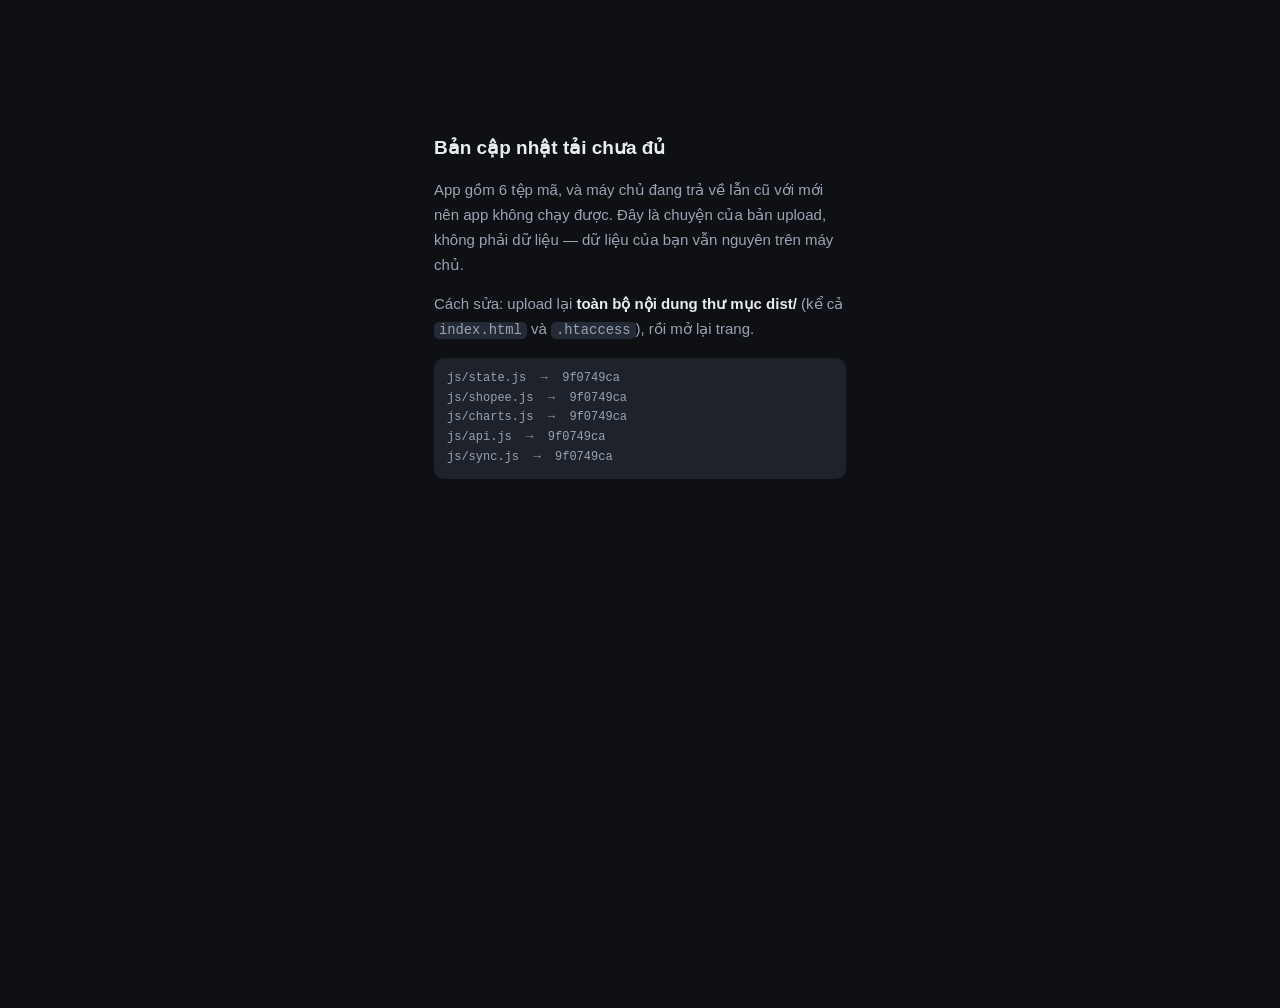
<file: index.html>
<!doctype html>
<html lang="vi" data-theme="dark">
<head>
<meta charset="utf-8">
<meta name="viewport" content="width=device-width, initial-scale=1, viewport-fit=cover">
<meta name="theme-color" content="#0e1014" id="tc">
<meta name="description" content="Theo dõi hiệu suất booking KOL/KOC và quảng cáo Shopee.">
<meta name="robots" content="noindex, nofollow">
<meta name="apple-mobile-web-app-capable" content="yes">
<meta name="mobile-web-app-capable" content="yes">
<meta name="apple-mobile-web-app-status-bar-style" content="black-translucent">
<meta name="apple-mobile-web-app-title" content="Marketing Hub">
<title>Marketing Hub</title>
<link rel="manifest" href="manifest.webmanifest">
<link rel="icon" href="icon.svg" type="image/svg+xml">
<!-- Đặt chủ đề trước khi vẽ, tránh loé sáng/tối một nhịp khi mở app -->
<script>try{var t=localStorage.getItem('kolhub.theme');if(t){document.documentElement.dataset.theme=t;
document.getElementById('tc').content=t==='light'?'#f4f6fa':'#0e1014';}}catch(e){}</script>
<link rel="stylesheet" href="css/style.css?v=9f0749ca">
</head>
<body>

<div class="app">
  <aside class="side" id="side"></aside>
  <div class="scrim" id="scrim" data-act="scrim"></div>

  <div class="main">
    <div class="bar">
      <button class="iconbtn burger" data-act="burger">☰</button>
      <div class="grow"><h1 id="ttl">Tổng quan</h1><span class="sub" id="sub"></span></div>
      <button class="iconbtn" data-act="search" title="Tìm kiếm (Ctrl+K)">🔍</button>
      <button class="iconbtn" data-act="nav" data-id="settings">⚙︎</button>
    </div>
    <main class="wrap" id="view"></main>
  </div>
</div>

<button class="fab" id="fab" data-act="fab">+</button>
<div id="modals"></div>

<script src="js/state.js?v=9f0749ca"></script>
<script src="js/shopee.js?v=9f0749ca"></script>
<script src="js/charts.js?v=9f0749ca"></script>
<script src="js/api.js?v=9f0749ca"></script>
<script src="js/sync.js?v=9f0749ca"></script>
<script src="js/views.js?v=9f0749ca"></script>
<script src="js/app.js?v=9f0749ca"></script>
</body>
</html>
</file>
<file: css/style.css>
/* ============================================================
   Marketing Hub — giao diện. Điện thoại trước, máy tính sau.
   ============================================================ */
:root{
  --bg:#0e1014; --bg2:#161a21; --bg3:#1d222b; --bg4:#252b36; --line:#282e3a;
  --tx:#e8ebf1; --tx2:#9aa3b4; --tx3:#69717f;
  --acc:#5b8cff; --acc2:#8b5cff;
  --ok:#3ddc97; --ok2:#26b37a; --warn:#ffb84d; --bad:#ff6b6b;
  --r:14px; --shadow:0 10px 34px rgba(0,0,0,.42);
  --side:236px;
}
[data-theme="light"]{
  --bg:#f4f6fa; --bg2:#ffffff; --bg3:#eef1f6; --bg4:#e3e8f0; --line:#e0e4ec;
  --tx:#141821; --tx2:#576072; --tx3:#8992a4;
  --shadow:0 10px 30px rgba(20,25,40,.10);
}
*{box-sizing:border-box;-webkit-tap-highlight-color:transparent}
html,body{margin:0;padding:0;height:100%}
body{
  background:var(--bg); color:var(--tx);
  font:15px/1.5 -apple-system,BlinkMacSystemFont,"Segoe UI",Roboto,"Helvetica Neue",Arial,sans-serif;
  overscroll-behavior-y:none;
}
body.locked{overflow:hidden}
button,input,select,textarea{font:inherit;color:inherit}
button{background:none;border:0;cursor:pointer}
a{color:var(--acc);text-decoration:none}
h2{font-size:19px;margin:0 0 2px;letter-spacing:-.4px}
::-webkit-scrollbar{width:9px;height:9px}
::-webkit-scrollbar-thumb{background:var(--line);border-radius:9px}
::-webkit-scrollbar-track{background:transparent}

/* ---------------- khung ---------------- */
.app{display:flex;min-height:100%}
.side{
  position:fixed;inset:0 auto 0 0;width:var(--side);z-index:80;
  background:var(--bg2);border-right:1px solid var(--line);
  display:flex;flex-direction:column;
  transform:translateX(-100%);transition:transform .24s cubic-bezier(.3,.8,.3,1);
  padding-top:env(safe-area-inset-top);
}
.side.open{transform:none}
.scrim{position:fixed;inset:0;z-index:75;background:rgba(0,0,0,.5);opacity:0;pointer-events:none;transition:opacity .24s}
.scrim.on{opacity:1;pointer-events:auto}
.side-hd{padding:16px 14px 12px;display:flex;align-items:center;gap:10px}
.logo{width:32px;height:32px;border-radius:10px;background:linear-gradient(135deg,var(--acc),var(--acc2));
  display:grid;place-items:center;color:#fff;font-weight:800;font-size:13px;flex:none;letter-spacing:-.5px}
.logo.lg{width:52px;height:52px;border-radius:16px;font-size:19px;margin:0 auto 14px}
.side-hd .nm{font-weight:700;letter-spacing:-.3px;font-size:15px}
.side-hd .st{font-size:10.5px;color:var(--tx3);display:flex;align-items:center;gap:5px}
.dot{width:7px;height:7px;border-radius:50%;background:var(--tx3);flex:none}
.dot.ok{background:var(--ok)} .dot.bad{background:var(--bad)}
.dot.sync{background:var(--warn);animation:pulse 1s infinite}
@keyframes pulse{50%{opacity:.3}}

.side-scroll{flex:1;overflow-y:auto;padding:4px 9px 10px}
.navi{display:flex;align-items:center;gap:11px;padding:10px 11px;border-radius:11px;
  font-size:14px;font-weight:600;color:var(--tx2);width:100%;text-align:left;margin-bottom:2px}
.navi .i{width:18px;text-align:center;font-size:14px;flex:none}
.navi:hover{background:var(--bg3)}
.navi.on{background:var(--bg3);color:var(--tx)}
.navi.on .i{color:var(--acc)}
.navi .b{margin-left:auto;background:var(--bg4);border-radius:8px;padding:0 6px;font-size:11px;color:var(--tx2)}
.navi .b.hot{background:var(--bad);color:#fff}
.side-ft{padding:10px;border-top:1px solid var(--line);display:flex;gap:6px;
  padding-bottom:calc(10px + env(safe-area-inset-bottom))}
.side-ft button{flex:1;padding:9px;border-radius:10px;background:var(--bg3);font-size:12.5px;font-weight:600;color:var(--tx2)}
.side-ft button:last-child{flex:none;width:42px}

.main{flex:1;min-width:0;display:flex;flex-direction:column}
.bar{
  position:sticky;top:0;z-index:40;background:color-mix(in srgb,var(--bg) 86%,transparent);
  backdrop-filter:blur(16px);border-bottom:1px solid var(--line);
  padding:calc(9px + env(safe-area-inset-top)) 14px 9px;display:flex;align-items:center;gap:10px;
}
.bar h1{font-size:17px;margin:0;font-weight:700;letter-spacing:-.3px;flex:1;
  white-space:nowrap;overflow:hidden;text-overflow:ellipsis}
.bar .sub{display:block;font-size:11px;color:var(--tx3);font-weight:500}
.iconbtn{width:36px;height:36px;border-radius:10px;background:var(--bg3);display:grid;
  place-items:center;font-size:15px;flex:none;color:var(--tx2)}
.iconbtn.sm{width:30px;height:30px;border-radius:9px;font-size:16px}
.iconbtn:active{transform:scale(.94)}
.wrap{padding:14px;max-width:1180px;width:100%;margin:0 auto;
  padding-bottom:calc(96px + env(safe-area-inset-bottom))}

@media(min-width:900px){
  .side{transform:none} .scrim{display:none}
  .main{margin-left:var(--side)}
  .burger{display:none}
  .wrap{padding:20px 24px 60px}
}

/* ---------------- mảnh cơ bản ---------------- */
.card{background:var(--bg2);border:1px solid var(--line);border-radius:var(--r);padding:14px}
.card.pad0{padding:10px 6px 6px}
.card.list{padding:4px 0}
.cardh{font-size:11.5px;letter-spacing:.8px;text-transform:uppercase;color:var(--tx3);font-weight:700;margin-bottom:8px}
.sec{margin:22px 0 10px;font-size:11.5px;letter-spacing:.9px;text-transform:uppercase;
  color:var(--tx3);font-weight:700;display:flex;align-items:center;gap:8px}
.sec:first-child{margin-top:2px}
.sec.sm{margin:16px 0 8px}
.sec .ln{flex:1;height:1px;background:var(--line)}
.sec button{color:var(--acc);font-size:11.5px;font-weight:700;letter-spacing:0;text-transform:none}
.sec button.on{background:color-mix(in srgb,var(--acc) 14%,transparent);border-radius:7px;padding:2px 8px}
.row{display:flex;align-items:center;gap:11px}
.grow{flex:1;min-width:0}
.muted{color:var(--tx2)} .dim{color:var(--tx3);font-size:12px}
.ok{color:var(--ok)} .bad{color:var(--bad)} .warn{color:var(--warn)}
.ell{white-space:nowrap;overflow:hidden;text-overflow:ellipsis}
.empty{text-align:center;padding:34px 18px;color:var(--tx3);font-size:13.5px;line-height:1.6}
.empty b{display:block;color:var(--tx2);font-size:15.5px;margin-bottom:6px}
.note{white-space:pre-wrap;font-size:14px;color:var(--tx2);line-height:1.65}
.footsum{text-align:center;color:var(--tx3);font-size:12px;margin:14px 0 6px}
.warnline{margin-top:10px;padding:8px 10px;border-radius:9px;font-size:12.5px;
  background:color-mix(in srgb,var(--bad) 12%,transparent);color:var(--bad)}
.explain{background:var(--bg3);border-radius:11px;padding:11px 13px;font-size:12.5px;
  color:var(--tx2);line-height:1.65;margin-bottom:12px}
.explain.warn{background:color-mix(in srgb,var(--warn) 11%,transparent);color:var(--tx2);margin-top:14px}
.explain b{color:var(--tx)}
.askbox{font-size:14px;color:var(--tx2);line-height:1.6}
.allgood{background:color-mix(in srgb,var(--ok) 12%,transparent);color:var(--ok);
  border-radius:11px;padding:11px 14px;font-size:13px;font-weight:600;margin-bottom:4px}

.chip{display:inline-flex;align-items:center;gap:5px;padding:3px 9px;border-radius:999px;
  background:var(--bg3);font-size:11.5px;font-weight:600;color:var(--tx2);white-space:nowrap}
.chip.ok{background:color-mix(in srgb,var(--ok) 17%,transparent);color:var(--ok)}
.chip .pp{opacity:.8;font-weight:500}       /* số điểm phần trăm cạnh % (rateChip) */
.chip.warn{background:color-mix(in srgb,var(--warn) 17%,transparent);color:var(--warn)}
.chip.bad{background:color-mix(in srgb,var(--bad) 17%,transparent);color:var(--bad)}
.chip.acc{background:color-mix(in srgb,var(--acc) 17%,transparent);color:var(--acc)}
.chips{display:flex;flex-wrap:wrap;gap:7px}
.chip .x{color:inherit;opacity:.55;font-size:14px;line-height:1;padding:0 0 0 2px}
.chip .x:hover{opacity:1}

.btn{display:inline-flex;align-items:center;justify-content:center;gap:6px;padding:10px 14px;
  border-radius:11px;background:var(--bg3);font-weight:600;font-size:14px;color:var(--tx)}
.btn:active{transform:scale(.97)}
.btn.pri{background:linear-gradient(135deg,var(--acc),var(--acc2));color:#fff}
.btn.dngr{background:color-mix(in srgb,var(--bad) 16%,transparent);color:var(--bad)}
.btn.sm{padding:7px 11px;font-size:13px;border-radius:9px}
.btn.full{width:100%}
.btns{display:flex;gap:8px;flex-wrap:wrap;align-items:center}
.btns.end{justify-content:flex-end}

.inp{background:var(--bg3);border:1px solid transparent;border-radius:10px;padding:9px 11px;
  font-size:14px;width:100%;outline:none;color:var(--tx)}
.inp:focus{border-color:var(--acc);background:var(--bg2)}
.inp.sm{padding:6px 9px;font-size:13px;border-radius:8px}
.inp.num{width:78px;text-align:right;flex:none}
.inp.nar{width:88px;flex:none}
.inp.mono{font-family:ui-monospace,SFMono-Regular,Menlo,monospace;font-size:12px}
select.inp{appearance:none;padding-right:26px;
  background-image:linear-gradient(45deg,transparent 50%,var(--tx3) 50%),linear-gradient(135deg,var(--tx3) 50%,transparent 50%);
  background-position:calc(100% - 14px) 50%,calc(100% - 9px) 50%;
  background-size:5px 5px,5px 5px;background-repeat:no-repeat}
.inpl{display:flex;align-items:center;gap:7px;font-size:12.5px;color:var(--tx3);white-space:nowrap}
.inpl .inp{width:auto}
.toolbar{display:flex;gap:8px;margin-bottom:10px;flex-wrap:wrap;align-items:center}
.toolbar .inp{width:auto}
.toolbar .grow{flex:1;min-width:150px}
.filters{display:flex;gap:7px;margin-bottom:14px;flex-wrap:wrap}
.filters .inp{width:auto}

/* ---------------- ô số liệu ---------------- */
.tiles{display:grid;grid-template-columns:repeat(2,1fr);gap:9px;margin-bottom:9px}
@media(min-width:760px){.tiles{grid-template-columns:repeat(4,1fr)}}
/* min-width:0 là bắt buộc, không phải trang trí: ô lưới mặc định min-width:auto,
   nên dòng phụ .t-s (đặt white-space:nowrap) căng cột rộng ra bằng đúng độ dài
   câu chữ. Cột không co lại được thì hai ô 1fr cộng lại vượt khung, cả trang
   trượt ngang trên điện thoại — mà dấu ba chấm của .t-s thì không bao giờ hiện
   ra vì chẳng có gì bắt nó phải cắt. */
.tile{background:var(--bg2);border:1px solid var(--line);border-radius:12px;padding:11px 12px;min-width:0}
.tile.ok{border-color:color-mix(in srgb,var(--ok) 40%,var(--line))}
.tile.bad{border-color:color-mix(in srgb,var(--bad) 40%,var(--line))}
.tile.warn{border-color:color-mix(in srgb,var(--warn) 40%,var(--line))}
.t-l{font-size:11px;color:var(--tx3);font-weight:600;letter-spacing:.2px}
.t-v{font-size:21px;font-weight:750;letter-spacing:-.6px;margin:3px 0 1px}
.t-s{font-size:11px;color:var(--tx3);white-space:nowrap;overflow:hidden;text-overflow:ellipsis}
/* Bản gọn của ô số, dùng cho thẻ báo cáo lúc bật "gọn để chụp": bốn cột kể
   cả trên điện thoại, chữ nhỏ hơn, viền mảnh hơn. Tám chỉ số vốn chiếm bốn
   hàng trên màn hình dọc, gom lại còn hai — đủ để cả tấm thẻ lọt một khung
   ảnh chụp. */
.tiles.mini{gap:6px;margin-bottom:6px}
.tiles.mini .tile{padding:7px 9px;border-radius:9px;min-width:0}
.tiles.mini .t-l{font-size:10px;letter-spacing:0;white-space:nowrap;overflow:hidden;text-overflow:ellipsis}
.tiles.mini .t-v{font-size:17px;margin:1px 0 0;letter-spacing:-.3px}
.tiles.mini .t-s{font-size:10px}
.tiles.mini .chip{padding:0 5px;font-size:10px}

/* ---------------- danh sách ---------------- */
.li{display:flex;align-items:center;gap:11px;padding:11px 14px;cursor:pointer;
  border-bottom:1px solid var(--line)}
.li:last-child{border-bottom:0}
.li:hover{background:var(--bg3)}
.li.dimmed{opacity:.5}
.li-t{font-size:14.5px;font-weight:650;display:flex;align-items:center;gap:6px;flex-wrap:wrap}
.li-s{font-size:12px;color:var(--tx3);margin-top:2px;display:flex;align-items:center;gap:4px;flex-wrap:wrap}
.li-r{text-align:right;font-size:13.5px;font-weight:650;flex:none}
.li-r .dim{font-weight:500;font-size:10.5px}
.star{font-size:12px}

.av{width:36px;height:36px;border-radius:11px;display:grid;place-items:center;flex:none;
  font-size:12.5px;font-weight:700;background:var(--bg3);color:var(--tx2)}
.av.sm{width:26px;height:26px;border-radius:8px;font-size:10px}
.av.lg{width:56px;height:56px;border-radius:17px;font-size:19px}
.pf{width:26px;height:26px;border-radius:8px;display:grid;place-items:center;flex:none;font-size:13px;font-weight:700}
.rk{display:inline-grid;place-items:center;width:21px;height:21px;border-radius:7px;
  font-size:11.5px;font-weight:800;flex:none}
.rk-none{background:var(--bg4);color:var(--tx3)}
.rankbox{text-align:center;flex:none}
.rk-lbl{font-size:10.5px;color:var(--tx3);font-weight:700;margin-top:2px}
.ring-t{fill:var(--tx);font-size:15px;font-weight:750;text-anchor:middle}
.kolhd h2{display:flex;align-items:center;gap:8px;flex-wrap:wrap}
.kv{display:flex;align-items:center;gap:10px;padding:7px 0;border-bottom:1px solid var(--line);font-size:13.5px}
.kv:last-child{border-bottom:0}
.kv span:first-child{color:var(--tx2);flex:1;min-width:0}
.two{display:grid;gap:10px}
@media(min-width:700px){.two{grid-template-columns:1fr 1fr}}

/* ---------------- cảnh báo ---------------- */
.alerts{display:flex;flex-direction:column;gap:7px;margin-bottom:6px}
.al{display:flex;align-items:center;gap:11px;padding:10px 13px;border-radius:11px;
  background:var(--bg2);border:1px solid var(--line);cursor:pointer}
.al:hover{background:var(--bg3)}
.al-dot{width:8px;height:8px;border-radius:50%;flex:none;background:var(--tx3)}
.al-bad{border-color:color-mix(in srgb,var(--bad) 38%,var(--line))}
.al-bad .al-dot{background:var(--bad)}
.al-warn .al-dot{background:var(--warn)}
.al-info .al-dot{background:var(--acc)}
.al-t{font-size:13.5px;font-weight:650}
.al-s{font-size:11.5px;color:var(--tx3);margin-top:1px}
.al-go{color:var(--tx3);font-size:18px;flex:none}
.mnav{display:flex;align-items:center;gap:7px;text-transform:none;letter-spacing:0;color:var(--tx);font-size:13px}

/* ---------------- phễu ---------------- */
.funnel{display:grid;gap:7px;grid-template-columns:1fr}
@media(min-width:700px){.funnel{grid-template-columns:repeat(5,1fr)}}
.fn-step{background:var(--bg2);border:1px solid var(--line);border-radius:11px;padding:10px 11px}
.fn-hd{display:flex;align-items:center;gap:7px;font-size:12.5px}
.fn-hd b{flex:1;min-width:0;font-weight:600;overflow:hidden;text-overflow:ellipsis;white-space:nowrap}
.fn-ic{flex:none}
.fn-n{font-size:16px;font-weight:750}
.fn-t{height:5px;border-radius:3px;background:var(--bg4);margin:8px 0 5px;overflow:hidden}
.fn-t i{display:block;height:100%;border-radius:3px}
.fn-rate{font-size:10.5px;color:var(--tx3)}
.deadrow{display:flex;gap:7px;flex-wrap:wrap;margin-top:9px}

/* ---------------- bảng booking ---------------- */
.board{display:flex;gap:10px;overflow-x:auto;padding-bottom:12px;scroll-snap-type:x proximity}
.col{flex:0 0 256px;background:var(--bg2);border:1px solid var(--line);border-radius:13px;
  padding:10px;scroll-snap-align:start;display:flex;flex-direction:column}
.col.dead{opacity:.72}
.col.over{border-color:var(--acc);background:color-mix(in srgb,var(--acc) 7%,var(--bg2))}
.col-hd{display:flex;align-items:center;gap:7px;font-size:12.5px}
.col-hd b{flex:1;min-width:0;overflow:hidden;text-overflow:ellipsis;white-space:nowrap}
.col-n{background:var(--bg4);border-radius:7px;padding:0 6px;font-size:11px;color:var(--tx2)}
.col-sum{font-size:11px;color:var(--tx3);margin:2px 0 8px}
.col-body{display:flex;flex-direction:column;gap:7px;min-height:60px}
.col-empty{color:var(--tx3);font-size:11.5px;text-align:center;padding:14px 0}
.bcard{background:var(--bg3);border-radius:10px;padding:9px 10px;cursor:pointer;
  border:1px solid transparent;transition:transform .12s}
.bcard:hover{border-color:var(--line)}
.bcard.dragging{opacity:.4;transform:scale(.97)}
.bcard.late{border-color:color-mix(in srgb,var(--bad) 45%,transparent)}
.bc-hd{display:flex;align-items:center;gap:7px;font-size:13px}
.movebtn{width:24px;height:24px;border-radius:7px;background:var(--bg4);color:var(--tx3);
  flex:none;font-size:13px;line-height:1;display:grid;place-items:center}
.movebtn:hover{background:var(--acc);color:#fff}
.bc-p{font-size:12px;color:var(--tx2);margin:5px 0 6px}
.stagepick{display:flex;flex-direction:column;gap:5px}
.sp-i{display:flex;align-items:center;gap:11px;padding:11px 13px;border-radius:11px;
  background:var(--bg3);font-size:14px;font-weight:600;text-align:left;width:100%}
.sp-i:hover{background:var(--bg4)}
.sp-i.on{outline:1.5px solid var(--acc)}
.sp-ic{flex:none;width:18px;text-align:center}
.bc-ft{display:flex;gap:5px;flex-wrap:wrap}
.bc-ft .chip{font-size:10.5px;padding:2px 7px}

/* ---------------- bảng số liệu ---------------- */
.tblwrap{overflow-x:auto;border:1px solid var(--line);border-radius:var(--r);background:var(--bg2)}
.tbl{width:100%;border-collapse:collapse;font-size:13px;min-width:640px}
.tbl.sm{font-size:12px;min-width:520px}
.tbl th{text-align:left;padding:9px 11px;font-size:11px;letter-spacing:.5px;text-transform:uppercase;
  color:var(--tx3);font-weight:700;border-bottom:1px solid var(--line);white-space:nowrap;background:var(--bg2)}
.tbl td{padding:9px 11px;border-bottom:1px solid var(--line);vertical-align:top}
.tbl tbody tr{cursor:pointer}
.tbl tbody tr:hover{background:var(--bg3)}
.tbl tbody tr:last-child td{border-bottom:0}
.tbl .r{text-align:right} .tbl .c{text-align:center}
.tbl tfoot th{border-top:1px solid var(--line);border-bottom:0;color:var(--tx2);font-size:12px;text-transform:none;letter-spacing:0}
.tbl .dim{font-size:10.5px;font-weight:400}
.tbl .win{background:color-mix(in srgb,var(--ok) 13%,transparent)}
/* Cột đầu dính lại khi bảng trượt ngang.

   Bảng chỉ số quảng cáo rộng gần 1000px mà màn hình điện thoại có 345px —
   trượt sang phải là tên chiến dịch biến mất, còn lại một hàng số không biết
   của con nào. Nền phải ĐỤC (không dùng transparent) vì phần bảng bên dưới
   trượt qua ngay sau lưng ô này. */
.tbl.stick th:first-child,
.tbl.stick td:first-child{position:sticky;left:0;z-index:1;background:var(--bg2)}
.tbl.stick thead th:first-child{z-index:2}
.tbl.stick tbody tr:hover td:first-child{background:var(--bg3)}
.tbl.stick .rowon td:first-child{background:color-mix(in srgb,var(--acc) 14%,var(--bg2))}
/* Vệt sáng bên phải cột dính, để mắt biết chỗ nào là mép trượt */
.tbl.stick th:first-child::after,
.tbl.stick td:first-child::after{content:'';position:absolute;top:0;right:0;bottom:0;width:1px;
  background:var(--line)}
.tbl .rowbad{opacity:.55}
.cmp .grpk{background:color-mix(in srgb,var(--acc) 10%,transparent);color:var(--acc)}
.cmp .grpa{background:color-mix(in srgb,var(--ok) 10%,transparent);color:var(--ok)}

/* ---------------- biểu đồ ---------------- */
.chart{display:block;width:100%;height:auto;overflow:visible}
.c-grid{stroke:var(--line);stroke-width:1}
.c-ax{fill:var(--tx3);font-size:10px}
.c-ax-r{text-anchor:end} .c-ax-c{text-anchor:middle}
/* Số ghi thẳng lên đường biểu đồ — to và đậm hơn nhãn trục, vì đây là con số
   để ĐỌC chứ không phải để tham chiếu. Màu do từng đường tự đặt. */
.c-val{font-size:11.5px;font-weight:750;letter-spacing:-.2px}
.c-legend{display:flex;gap:13px;justify-content:center;flex-wrap:wrap;padding:2px 0 8px}
.c-lg{display:flex;align-items:center;gap:5px;font-size:11px;color:var(--tx3)}
.c-lg i{width:9px;height:9px;border-radius:3px;display:block}
.chart-empty{text-align:center;color:var(--tx3);font-size:12.5px;padding:26px 0}
.spark{display:block}
.hbars{display:flex;flex-direction:column;gap:8px}
.hbar{display:flex;align-items:center;gap:10px;font-size:12.5px}
.hbar-l{flex:0 0 46%;color:var(--tx2);overflow:hidden;text-overflow:ellipsis;white-space:nowrap}
.hbar-t{flex:1;height:7px;border-radius:4px;background:var(--bg4);overflow:hidden}
.hbar-t i{display:block;height:100%;border-radius:4px}
.hbar-v{flex:0 0 54px;text-align:right;font-weight:650;font-size:12px}

/* ---------------- hộp thoại ---------------- */
.modal{position:fixed;inset:0;z-index:120;background:rgba(0,0,0,.55);
  display:flex;align-items:flex-end;justify-content:center;opacity:0;transition:opacity .16s;
  backdrop-filter:blur(3px)}
.modal.on{opacity:1}
.mbox{background:var(--bg2);width:100%;max-width:520px;max-height:92vh;display:flex;flex-direction:column;
  border-radius:18px 18px 0 0;box-shadow:var(--shadow);transform:translateY(14px);transition:transform .2s}
.mbox.wide{max-width:760px}
.modal.on .mbox{transform:none}
@media(min-width:700px){
  .modal{align-items:center}
  .mbox{border-radius:18px;max-height:88vh}
}
.mhd{display:flex;align-items:center;gap:10px;padding:14px 16px 10px;border-bottom:1px solid var(--line)}
.mhd b{flex:1;font-size:16px;letter-spacing:-.3px}
.mhd .x{width:30px;height:30px;border-radius:9px;background:var(--bg3);color:var(--tx2);font-size:17px;line-height:1}
.mbody{padding:14px 16px;overflow-y:auto;flex:1}
.mft{padding:11px 16px;border-top:1px solid var(--line);padding-bottom:calc(11px + env(safe-area-inset-bottom))}

.form{display:grid;grid-template-columns:minmax(0,1fr) minmax(0,1fr);gap:11px}
/* khối xem trước / bảng gắn thêm vào cuối biểu mẫu: trải hết hai cột, bảng rộng
   thì cuộn trong khung của nó chứ không kéo cả hộp sang ngang */
.form>.explain,.form>.fwide{grid-column:1/-1;min-width:0}
.fld{grid-column:span 2;display:flex;flex-direction:column;gap:5px}
.fld.half{grid-column:span 1}
@media(max-width:520px){.fld.half{grid-column:span 2}}
.fld label,.fld>span{font-size:11.5px;color:var(--tx3);font-weight:650;letter-spacing:.2px}
.fld label i{color:var(--bad);font-style:normal}
.fld .hint{font-size:11px;color:var(--tx3);line-height:1.5}
.fld.nolbl{justify-content:center}
.chk{display:flex;align-items:center;gap:8px;font-size:13.5px;color:var(--tx2);
  background:var(--bg3);padding:9px 11px;border-radius:10px;cursor:pointer}
.chk input{width:16px;height:16px;accent-color:var(--acc)}
.stars{display:flex;gap:2px;align-items:center}
.stars .st{font-size:19px;color:var(--bg4);line-height:1;padding:1px 2px}
.stars .st.on{color:var(--warn)}
.stars .clr{font-size:14px;color:var(--tx3);margin-left:5px}

.chanbox{margin-top:6px}
.chrow{display:flex;gap:6px;margin-bottom:6px;align-items:center}
.chrow .inp{width:auto}
.chrow .x{width:26px;height:26px;border-radius:8px;background:var(--bg3);color:var(--tx3);flex:none;font-size:15px;line-height:1}
.snhd,.snrow{display:grid;grid-template-columns:1.35fr 1fr 1fr 1fr 1fr 1fr 26px;gap:5px;align-items:center;margin-bottom:5px}
.snhd{font-size:10.5px;color:var(--tx3);font-weight:650;padding:0 3px}
.snrow .x{width:26px;height:26px;border-radius:8px;background:var(--bg3);color:var(--tx3);font-size:15px;line-height:1}
.snrow .inp{text-align:right}
.snrow .inp[type=date]{text-align:left;font-size:11.5px}
.mapgrid{display:grid;grid-template-columns:1fr 1fr;gap:9px}
.sres{margin-top:10px;max-height:56vh;overflow-y:auto}
.sres .li{border-radius:10px;border-bottom:0}

/* ---------------- tab con (Tài nguyên) ---------------- */
.subtabs{display:flex;gap:5px;background:var(--bg2);border:1px solid var(--line);
  border-radius:12px;padding:4px;margin-bottom:14px;overflow-x:auto}
.stab{flex:1;padding:8px 13px;border-radius:9px;font-size:13.5px;font-weight:650;
  color:var(--tx2);white-space:nowrap}
/* Bốn thẻ trên màn hình điện thoại thì chật: cho xuống hai hàng còn hơn
   để cái thứ tư nằm khuất bên phải mà không ai biết là nó có ở đó. */
@media(max-width:560px){
  .subtabs{flex-wrap:wrap;overflow-x:visible}
  .stab{flex:1 1 40%;padding:8px 6px;font-size:12.5px}
}
.stab:hover{background:var(--bg3)}
.stab.on{background:var(--bg4);color:var(--tx)}

.sw{width:10px;height:10px;border-radius:3px;display:inline-block;flex:none;vertical-align:-1px}
.sw-lg{width:12px;height:34px;border-radius:5px;flex:none}
.ord{display:flex;flex-direction:column;gap:2px}
.ordbtn{width:24px;height:17px;border-radius:5px;background:var(--bg3);color:var(--tx3);
  font-size:8px;line-height:1;display:grid;place-items:center}
.ordbtn:disabled{opacity:.3}
.ordbtn:hover:not(:disabled){background:var(--bg4);color:var(--tx)}

/* ---------------- tình trạng KOC trên hồ sơ ---------------- */
.statusbar{background:var(--bg2);border:1px solid var(--line);border-radius:12px;
  padding:11px 14px;margin-top:10px}
.statusbar.due{border-color:color-mix(in srgb,var(--bad) 45%,var(--line));
  background:color-mix(in srgb,var(--bad) 7%,var(--bg2))}
.sb-v{font-size:14px;font-weight:650;margin-top:2px;display:flex;align-items:center;gap:6px}

/* ---------------- thẻ sản phẩm ---------------- */
.prodgrid{display:grid;gap:9px;grid-template-columns:1fr}
@media(min-width:640px){.prodgrid{grid-template-columns:1fr 1fr}}
@media(min-width:1000px){.prodgrid{grid-template-columns:repeat(3,1fr)}}
.prodcard{background:var(--bg2);border:1px solid var(--line);border-radius:13px;
  padding:12px 13px;cursor:pointer}
.prodcard:hover{border-color:var(--bg4);background:var(--bg3)}
.pc-hd{display:flex;align-items:center;gap:8px;font-size:14.5px}
.pc-sub{font-size:11.5px;color:var(--tx3);margin-top:3px}
.pc-body{display:flex;align-items:flex-end;gap:10px;margin:10px 0 8px}
.pc-m{flex:1;display:flex;align-items:baseline;gap:7px;flex-wrap:wrap}
.pc-m span{font-size:11px;color:var(--tx3)}
.pc-m b{font-size:20px;font-weight:750;letter-spacing:-.5px}
.pc-sp{flex:none;opacity:.85}
.pc-ft{font-size:11.5px;color:var(--tx3);border-top:1px solid var(--line);padding-top:8px}

/* ---------------- hành động đang chờ ---------------- */
/* ---------------- khối lớn trong trang dài ---------------- */
.mod{margin-top:26px}
.mod:first-of-type{margin-top:18px}
.modh{display:flex;align-items:center;gap:11px;margin-bottom:11px;
  padding-bottom:10px;border-bottom:1px solid var(--line);flex-wrap:wrap}
.modh-ic{width:30px;height:30px;border-radius:9px;background:var(--bg3);flex:none;
  display:grid;place-items:center;font-size:14px}
.modh>.grow>b{font-size:15px;font-weight:750;letter-spacing:-.2px}
.modh-s{font-size:12px;color:var(--tx3);margin-top:1px}
.modh .btn{flex:none}
/* màn hẹp: tiêu đề giữ trọn một hàng, nút tụt xuống hàng dưới chia nhau */
@media(max-width:560px){
  .modh{align-items:flex-start}
  .modh>.grow{flex:1 1 60%}
  .modh .btn{flex:1 1 40%;justify-content:center}
  .pending .btns .dim{flex:1 1 100%}
}

.pendlist{display:grid;gap:10px}
.pending{background:var(--bg2);border:1px solid var(--line);border-radius:13px;
  padding:13px 14px}
.pending.due{border-color:color-mix(in srgb,var(--warn) 50%,var(--line))}
.pending.overdue{border-color:color-mix(in srgb,var(--bad) 50%,var(--line))}
.pd-hd{display:flex;gap:11px;align-items:flex-start}
.pd-ic{width:32px;height:32px;border-radius:10px;background:var(--bg3);color:var(--acc2);
  display:grid;place-items:center;font-size:15px;flex:none}
.pd-detail{margin-top:8px;font-size:13px;color:var(--tx2);line-height:1.6;white-space:pre-wrap}

/* ---------------- dòng thời gian ---------------- */
.timeline{position:relative;padding-left:6px}
.timeline:before{content:'';position:absolute;left:21px;top:14px;bottom:14px;width:1.5px;background:var(--line)}
.tl{display:flex;gap:12px;padding:9px 0;position:relative;cursor:pointer}
.tl-dot{width:31px;height:31px;border-radius:10px;flex:none;display:grid;place-items:center;
  font-size:13px;background:var(--bg3);border:1.5px solid var(--bg);z-index:1;color:var(--acc2)}
.tl-per .tl-dot{color:var(--tx3)}
.tl.done .tl-dot{opacity:.6}
.tl-body{flex:1;min-width:0;background:var(--bg2);border:1px solid var(--line);
  border-radius:11px;padding:9px 12px}
.tl:hover .tl-body{background:var(--bg3)}
.tl-t{font-size:13.5px;font-weight:650;display:flex;align-items:center;gap:7px;flex-wrap:wrap}
.tl-s{font-size:11.5px;color:var(--tx3);margin-top:3px;line-height:1.55}
.tl-d{font-size:12.5px;margin-top:6px;line-height:1.6;white-space:pre-wrap}

/* ---------------- hộp đánh giá ---------------- */
.verdictbox{border-radius:12px;padding:13px 15px;margin-bottom:12px;background:var(--bg3)}
.verdictbox.better{background:color-mix(in srgb,var(--ok) 14%,transparent)}
.verdictbox.worse{background:color-mix(in srgb,var(--bad) 14%,transparent)}
.verdictbox.same{background:var(--bg3)}
.vb-t{font-size:15px;font-weight:700;letter-spacing:-.2px;line-height:1.45}
.vb-s{font-size:11.5px;color:var(--tx3);margin-top:5px}
.cmptbl{display:flex;flex-direction:column;gap:1px;background:var(--line);
  border:1px solid var(--line);border-radius:11px;overflow:hidden}
.cmprow{display:grid;grid-template-columns:1fr auto 16px auto 62px;gap:8px;align-items:center;
  background:var(--bg2);padding:9px 12px;font-size:13px}
.cmp-l{color:var(--tx2)}
.cmp-p{color:var(--tx3)}
.cmp-a{color:var(--tx3);text-align:center}
.cmp-c{font-weight:700}
.cmp-d{text-align:right}
.cmp-d .chip{font-size:10.5px;padding:2px 6px}
.vbtn{border:1.5px solid transparent}
.vbtn.sug{border-color:color-mix(in srgb,var(--vc) 45%,transparent)}
.vbtn.on{background:color-mix(in srgb,var(--vc) 20%,transparent);color:var(--vc);border-color:var(--vc)}
.nextgrid{display:flex;flex-direction:column;gap:7px}
.nextgrid .btn{justify-content:flex-start;padding:11px 13px}

/* ---------------- nút nổi + thông báo ---------------- */
.fab{position:fixed;right:16px;bottom:calc(18px + env(safe-area-inset-bottom));z-index:60;
  width:54px;height:54px;border-radius:18px;background:linear-gradient(135deg,var(--acc),var(--acc2));
  color:#fff;font-size:27px;font-weight:300;line-height:1;box-shadow:var(--shadow);
  display:grid;place-items:center}
.fab:active{transform:scale(.93)}
body.locked .fab,body.nofab .fab{display:none}
.toast{position:fixed;left:50%;bottom:calc(84px + env(safe-area-inset-bottom));transform:translateX(-50%);
  z-index:200;background:var(--bg4);color:var(--tx);padding:10px 16px;border-radius:11px;
  font-size:13px;font-weight:600;box-shadow:var(--shadow);max-width:88vw;text-align:center;
  animation:tin .2s;pointer-events:none}
@keyframes tin{from{opacity:0;transform:translate(-50%,10px)}}

/* ---------------- cổng đăng nhập ---------------- */
#gate{position:fixed;inset:0;z-index:300;background:var(--bg);display:grid;place-items:center;padding:22px}
.gatebox{width:100%;max-width:320px;text-align:center}
.gatebox h1{font-size:22px;margin:0 0 6px;letter-spacing:-.5px}
.gatebox p{margin:0 0 18px;font-size:13px}
.gatebox input{background:var(--bg2);border:1px solid var(--line);border-radius:12px;
  padding:12px 14px;font-size:15px;width:100%;outline:none;text-align:center}
.gatebox input:focus{border-color:var(--acc)}
.gatemsg{font-size:12px;color:var(--tx3);min-height:17px;margin:9px 0;opacity:0;transition:opacity .15s}
.gatemsg.on{opacity:1}
.gatemsg.bad{color:var(--bad)}
.gatefoot{margin-top:16px;line-height:1.6}

/* ---------------- mẫu tin nhắn ---------------- */
code{font-family:ui-monospace,SFMono-Regular,Menlo,monospace;font-size:.92em;
  background:var(--bg4);padding:1px 5px;border-radius:5px;color:var(--tx2)}
.tpl-prev{display:block;white-space:nowrap;overflow:hidden;text-overflow:ellipsis;max-width:100%}
.steps{margin:8px 0 0;padding-left:18px;display:flex;flex-direction:column;gap:6px}
.steps li{line-height:1.6}
.varlist{display:flex;flex-wrap:wrap;gap:6px;margin-bottom:6px}
.varchip{display:flex;flex-direction:column;align-items:flex-start;gap:1px;
  background:var(--bg3);border-radius:9px;padding:6px 9px;font-size:12px;font-weight:650;
  color:var(--acc);font-family:ui-monospace,SFMono-Regular,Menlo,monospace}
.varchip:hover{background:var(--bg4)}
.varchip i{font-style:normal;font-size:10.5px;font-weight:500;color:var(--tx3);
  font-family:-apple-system,BlinkMacSystemFont,"Segoe UI",Roboto,sans-serif;letter-spacing:0}
.msgout{width:100%;line-height:1.7;font-size:14px;white-space:pre-wrap}
.msgpick{margin-bottom:2px}
.cronbox{display:flex;align-items:center;gap:8px;margin:8px 0;background:var(--bg);
  border-radius:9px;padding:8px 10px}
.cronbox code{background:none;padding:0;flex:1;overflow-x:auto;white-space:nowrap;
  font-size:11.5px;color:var(--tx2)}

/* ---------------- nhắc qua Telegram: ba luồng ---------------- */
.tgfeeds{display:grid;gap:7px;margin-top:4px}
.tgfeed{display:flex;align-items:center;gap:10px;background:var(--bg3);
  border-radius:11px;padding:9px 11px}
.tgfeed.off{opacity:.5}
.tgf-ic{width:28px;height:28px;border-radius:8px;background:var(--bg);flex:none;
  display:grid;place-items:center;font-size:14px}
.tgf-s{font-size:11.5px;color:var(--tx3);margin-top:1px}
.tgf-r{text-align:right;flex:none}
.tgf-r b{font-size:15px}

.tgset{background:var(--bg3);border-radius:12px;padding:11px 12px;margin-bottom:9px}
.tgset-h{display:flex;align-items:center;gap:10px;margin-bottom:9px}
.tgset-h .chk{flex:none}
.tgset-g{display:grid;grid-template-columns:72px 78px 1fr 1fr;gap:9px;align-items:end}
/* .fld mặc định chiếm 2 cột của lưới biểu mẫu — ở đây mỗi ô một cột */
.tgset-g .fld{grid-column:auto;margin:0}
.tgset-g label{font-size:11px}
@media(max-width:560px){
  .tgset-g{grid-template-columns:1fr 1fr}
  .tgset-h .dim{display:none}
}

/* ============ CẢI THIỆN SẢN PHẨM ============ */

/* Vạch chia trong biểu mẫu dài. Chiếm hết bề ngang lưới, nếu không nó sẽ
   nằm chung hàng với ô nhập kế tiếp và mất hẳn tác dụng ngăn khối. */
.fsec{grid-column:1/-1;display:flex;align-items:center;gap:10px;margin:12px 0 -2px;
      font-size:11.5px;font-weight:750;letter-spacing:.4px;text-transform:uppercase;color:var(--tx3)}
.fsec .ln{flex:1;height:1px;background:var(--line)}
.chklist{display:flex;flex-direction:column;gap:9px;background:var(--bg2);
         border:1px solid var(--line);border-radius:11px;padding:12px}

/* ---- phễu ---- */
.fn{display:flex;flex-direction:column;gap:1px;background:var(--line);
    border:1px solid var(--line);border-radius:13px;overflow:hidden}
.fn-row{display:grid;grid-template-columns:minmax(150px,1.1fr) minmax(160px,1.4fr) minmax(180px,1.2fr);
        gap:14px;padding:13px 15px;background:var(--bg2);align-items:center}
.fn-row.weak{background:color-mix(in srgb,var(--bad) 7%,var(--bg2));
             box-shadow:inset 3px 0 0 var(--bad)}
.fn-row.drop{background:color-mix(in srgb,var(--warn) 7%,var(--bg2));
             box-shadow:inset 3px 0 0 var(--warn)}
.fn-l b{font-size:13.5px;font-weight:700;display:block}
.fn-l .dim{font-size:11.5px;line-height:1.45;margin-top:2px}
.fn-v{font-size:19px;font-weight:750;letter-spacing:-.5px;display:flex;align-items:center;gap:7px}
.fn-v .chip{font-size:10.5px}
/* Thanh dài theo tỉ lệ so với trung vị; vạch <s> là mốc trung vị.
   Thanh ngắn hơn vạch = đang yếu hơn phần còn lại của kho. */
.fn-bar{position:relative;height:7px;border-radius:4px;background:var(--bg4);margin:7px 0 5px}
.fn-bar i{position:absolute;left:0;top:0;bottom:0;border-radius:4px;background:var(--acc)}
.fn-row.weak .fn-bar i{background:var(--bad)}
.fn-bar s{position:absolute;top:-3px;bottom:-3px;width:2px;background:var(--tx2);
          border-radius:1px;text-decoration:none}
.fn-c{font-size:11.5px;color:var(--tx3);line-height:1.5}
.fn-fix{font-size:11.5px;color:var(--tx3);line-height:1.5;margin-bottom:8px}
.fn-r .btn{width:100%}
@media(max-width:820px){
  .fn-row{grid-template-columns:1fr;gap:9px;padding:14px}
  .fn-r{display:flex;gap:10px;align-items:flex-end}
  .fn-fix{flex:1;margin:0}
  .fn-r .btn{width:auto;flex:none}
}

/* ---- danh sách sản phẩm cần tối ưu ---- */
.splist{display:flex;flex-direction:column;gap:9px}
.sprow{background:var(--bg2);border:1px solid var(--line);border-radius:13px;
       padding:13px 15px;cursor:pointer;transition:border-color .15s,background .15s}
.sprow:hover{border-color:var(--bg4);background:var(--bg3)}
.sp-hd{display:flex;align-items:center;gap:9px}
.sp-hd b{font-size:14.5px;font-weight:750;letter-spacing:-.2px}
.sp-sub{font-size:12px;color:var(--tx3);margin-top:3px}
.sp-body{display:flex;gap:14px;align-items:flex-start;margin-top:10px}
.sp-diag{flex:1;display:flex;flex-direction:column;gap:5px}
.sp-line{display:flex;gap:8px;align-items:flex-start;font-size:12.5px;
         color:var(--tx2);line-height:1.5}
.sp-ic{flex:none;width:17px;text-align:center;color:var(--warn);font-size:12px}
.sp-ic.bad{color:var(--bad)}
.sp-sp{flex:none;text-align:center}
.sp-sp .dim{font-size:10.5px;margin-top:2px}
@media(max-width:560px){.sp-sp{display:none}}

/* ---- doanh thu theo kênh ---- */
.chmix{display:flex;flex-direction:column;gap:1px;background:var(--line);
       border:1px solid var(--line);border-radius:13px;overflow:hidden}
.chrow{display:grid;grid-template-columns:minmax(130px,1fr) minmax(90px,2fr) 110px;
       gap:13px;align-items:center;padding:11px 15px;background:var(--bg2)}
.chrow.zero{opacity:.5}
.chl{font-size:13px;font-weight:650}
.chl .dim{font-size:11px;font-weight:400;margin-top:1px}
.chb{height:9px;border-radius:5px;background:var(--bg4);overflow:hidden}
.chb i{display:block;height:100%;border-radius:5px}
.chv{text-align:right}
.chv b{font-size:13.5px}
.chv .dim{font-size:11px}
@media(max-width:560px){
  .chrow{grid-template-columns:1fr 88px;row-gap:7px}
  .chb{grid-column:1/-1}
}
tr.rowhi{background:color-mix(in srgb,var(--acc) 10%,transparent)}

/* ---- kéo file vào ---- */
.drop{display:flex;align-items:center;gap:14px;padding:20px;cursor:pointer;
      border:2px dashed var(--bg4);border-radius:14px;background:var(--bg2);
      transition:border-color .15s,background .15s}
.drop:hover{border-color:var(--acc);background:var(--bg3)}
.drop.over{border-color:var(--acc);background:color-mix(in srgb,var(--acc) 10%,var(--bg2))}
.drop-ic{font-size:26px;flex:none}
.drop b{font-size:14px}
.det{margin-top:14px;border:1px solid var(--line);border-radius:12px;padding:11px 13px;
     background:var(--bg2)}
.det summary{cursor:pointer;font-size:13px;font-weight:650;color:var(--tx2)}

/* ============ SẢN PHẨM MỚI ============ */
.ideag{display:grid;gap:9px;grid-template-columns:1fr}
@media(min-width:700px){.ideag{grid-template-columns:1fr 1fr}}
@media(min-width:1100px){.ideag{grid-template-columns:repeat(3,1fr)}}
.icard{background:var(--bg2);border:1px solid var(--line);border-radius:13px;
       padding:13px 14px;cursor:pointer;transition:border-color .15s,background .15s}
.icard:hover{border-color:var(--bg4);background:var(--bg3)}
.ic-hd{display:flex;align-items:center;gap:8px}
.ic-hd b{font-size:14px;font-weight:750;letter-spacing:-.2px}
.ic-sub{font-size:11.5px;color:var(--tx3);margin-top:2px}
.ic-money{display:grid;grid-template-columns:1fr 1fr;gap:6px 12px;margin:11px 0 9px}
.ic-money>div{display:flex;flex-direction:column;gap:1px}
.ic-money .dim{font-size:10.5px}
.ic-money b{font-size:12.5px}
/* Bốn cột điểm bạn tự chấm. Cột thấp lè tè giữa ba cột cao là chỗ đáng lo,
   nhìn thấy ngay mà không cần đọc số. */
.scoreb{display:flex;gap:4px;height:26px;align-items:flex-end;margin-bottom:10px}
.sb{flex:1;height:100%;background:var(--bg4);border-radius:3px;position:relative;overflow:hidden}
.sb i{position:absolute;left:0;right:0;bottom:0;background:var(--acc);border-radius:3px}
.ic-ft{display:flex;flex-wrap:wrap;gap:5px}
.ic-next{font-size:12px;color:var(--tx2);margin-top:9px;padding-top:9px;
         border-top:1px solid var(--line);line-height:1.5}

/* ---- thanh trạng thái sản phẩm ---- */
/* ---- bài đăng nội bộ ---- */
.li-ic{flex:none;width:30px;height:30px;border-radius:9px;background:var(--bg3);
  display:grid;place-items:center;font-size:15px}
.presets{display:flex;gap:6px;flex-wrap:wrap;grid-column:1/-1;margin:-4px 0 6px}
.ptbl td{vertical-align:middle}
.ptbl .nw{white-space:nowrap}
.ptbl .ell{overflow:hidden;text-overflow:ellipsis;white-space:nowrap;max-width:220px}
.plnks{display:flex;gap:6px;flex-wrap:wrap;margin-top:6px}
.plnk{font-size:11px;font-weight:600;padding:2px 8px;border-radius:20px;text-decoration:none;
  background:var(--bg3);color:var(--acc);border:1px solid transparent}
a.plnk:hover{border-color:var(--acc);background:var(--bg4)}
.plnk.off{background:transparent;color:var(--tx3);border:1px dashed var(--line);font-weight:500}
.pcards{display:grid;gap:11px;grid-template-columns:repeat(auto-fit,minmax(290px,1fr))}
.pcard{background:var(--bg2);border:1px solid var(--line);border-radius:14px;padding:13px 14px}
.pc-hd{display:flex;align-items:center;gap:10px}
.pc-ic{flex:none;width:34px;height:34px;border-radius:10px;background:var(--bg3);
  display:grid;place-items:center;font-size:17px}
.pc-hd .dim{font-size:11.5px;margin-top:2px}
.pc-n{flex:none;font-size:26px;font-weight:750;letter-spacing:-1px;line-height:1}
.pc-n span{font-size:14px;font-weight:600;color:var(--tx3);letter-spacing:0}
.pc-n.ok{color:var(--ok)} .pc-n.warn{color:var(--warn)} .pc-n.bad{color:var(--bad)}
.pcard .chb{margin:11px 0 9px}
.pc-ft{display:flex;align-items:center;gap:7px;flex-wrap:wrap;font-size:11.5px}
.flowpick{display:grid;gap:9px;margin-top:13px}
.fpick{display:flex;align-items:center;gap:11px;text-align:left;width:100%;cursor:pointer;
  background:var(--bg2);border:1px solid var(--line);border-radius:12px;padding:12px 13px;
  color:var(--tx);font:inherit}
.fpick:hover{border-color:var(--acc);background:var(--bg3)}
.fp-ic{flex:none;width:34px;height:34px;border-radius:10px;background:var(--bg3);
  display:grid;place-items:center;font-size:18px}
.fpick .dim{font-size:11.5px;margin-top:2px}

.stbar{display:flex;flex-wrap:wrap;gap:5px;margin:10px 0 2px}
.stb{display:inline-flex;align-items:center;gap:5px;padding:5px 9px;border-radius:8px;
     border:1px solid var(--line);background:var(--bg3);color:var(--tx3);
     font:600 11.5px/1 inherit;cursor:pointer;transition:all .13s}
.stb span{display:none}
.stb:hover{border-color:var(--bg4);color:var(--tx2)}
/* Chỉ cái ĐANG chọn mới hiện chữ. Bảy nút cùng hiện chữ thì thanh này dài hơn
   cả thẻ sản phẩm và cướp mất sự chú ý của số liệu — thứ chính cần đọc. */
.stb.on span{display:inline}
.stb.on{background:var(--bg4);color:var(--tx);border-color:var(--bg4)}
.stb.on.ok{background:color-mix(in srgb,var(--ok) 20%,transparent);
           color:var(--ok);border-color:color-mix(in srgb,var(--ok) 45%,transparent)}
.stb.on.warn{background:color-mix(in srgb,var(--warn) 20%,transparent);
             color:var(--warn);border-color:color-mix(in srgb,var(--warn) 45%,transparent)}
.stb.on.acc{background:color-mix(in srgb,var(--acc) 20%,transparent);
            color:var(--acc);border-color:color-mix(in srgb,var(--acc) 45%,transparent)}
.stb.on.bad{background:color-mix(in srgb,var(--bad) 20%,transparent);
            color:var(--bad);border-color:color-mix(in srgb,var(--bad) 45%,transparent)}

/* ---- đếm ngược tới lần đo kế tiếp ---- */
.cdown{display:flex;align-items:center;gap:9px;margin-top:11px;padding:9px 12px;
       border-radius:10px;background:var(--bg3);border:1px solid var(--line);
       font-size:12.5px;color:var(--tx2);cursor:pointer}
.cdown.none{cursor:default;color:var(--tx3);background:transparent;border-style:dashed}
.cd-n{font-size:19px;font-weight:800;letter-spacing:-.6px;line-height:1;color:var(--acc)}
.cd-u{font-size:11px;color:var(--tx3);line-height:1.2;max-width:52px}
.cd-t{flex:1;line-height:1.45}
.cd-t b{font-weight:600;color:var(--tx3)}
.cdown.soon{border-color:color-mix(in srgb,var(--warn) 40%,var(--line))}
.cdown.soon .cd-n{color:var(--warn)}
.cdown.due{border-color:color-mix(in srgb,var(--warn) 60%,var(--line));
           background:color-mix(in srgb,var(--warn) 9%,var(--bg3))}
.cdown.due .cd-n{color:var(--warn)}
.cdown.bad{border-color:color-mix(in srgb,var(--bad) 55%,var(--line));
           background:color-mix(in srgb,var(--bad) 9%,var(--bg3))}
.cdown.bad .cd-n{color:var(--bad)}
.lnk{background:none;border:0;padding:0;color:var(--acc);cursor:pointer;
     font:inherit;text-decoration:underline}
.dim.warn{color:var(--warn)}

/* ---- chiến dịch quảng cáo theo tháng ---- */
.tbl tbody tr[data-act]{cursor:pointer}
.tbl tbody tr[data-act]:hover{background:var(--bg3)}
.tbl .rowwarn td:first-child{box-shadow:inset 3px 0 0 var(--warn)}
.bignum{font-size:26px;font-weight:700;line-height:1.25;letter-spacing:-.5px}
.ptbl .chips{margin-top:5px}

/* ---- hai mục con của tab Báo cáo Ads ---- */
/* Dải tab phải tự trượt trong lòng nó. Tab đặt white-space:nowrap, mà .tabs
   lại là ô flex trong .toolbar nên mặc định nó không co được: bốn tab của Báo
   cáo Ads, hay hai cái tên gian hàng dài, đẩy rộng hơn khung và làm CẢ TRANG
   trượt ngang trên điện thoại. min-width:0 cho nó co, overflow-x:auto cho nó
   tự cuộn, và giấu thanh cuộn đi vì nó nằm đè lên chữ của tab. */
.tabs{display:flex;gap:4px;background:var(--bg3);padding:3px;border-radius:10px;
  max-width:100%;min-width:0;overflow-x:auto;scrollbar-width:none}
.tabs::-webkit-scrollbar{display:none}
.tabs .tab{border:0;background:transparent;color:var(--tx3);font:inherit;font-size:13px;
  font-weight:600;padding:7px 15px;border-radius:8px;cursor:pointer;white-space:nowrap}
.tabs .tab:hover{color:var(--tx)}
.tabs .tab.on{background:var(--bg4);color:var(--tx);box-shadow:0 1px 3px rgba(0,0,0,.25)}

/* ---- thẻ báo cáo ngày: phần người ta sẽ chụp màn hình ---- */
.rpt{border:1px solid var(--acc);box-shadow:0 0 0 3px color-mix(in srgb,var(--acc) 12%,transparent)}
.rpt-hd{display:flex;gap:10px;align-items:flex-start}
.rpt-grp{margin-top:12px;padding-top:11px;border-top:1px solid var(--line)}
.rpt-gh{display:flex;gap:8px;align-items:center;margin-bottom:7px}
.rpt-li{display:flex;gap:10px;align-items:baseline;padding:4px 0;font-size:12.5px}

/* ---- khối chẩn đoán "vì sao đổi" ---- */
.dxbox{border-left:3px solid var(--line)}
.dxbox.ok{border-left-color:var(--ok)}
.dxbox.warn{border-left-color:var(--warn)}
.dx-hd{display:flex;gap:9px;align-items:center;margin-bottom:7px}
.dx-tx{font-size:13.5px;line-height:1.6}

/* ---- khung giờ mua hàng ---- */
.dowbars{display:flex;gap:10px;align-items:flex-end}
.dow{flex:1;text-align:center}
.dow-b{height:86px;display:flex;align-items:flex-end;justify-content:center}
.dow-b i{display:block;width:100%;max-width:44px;background:var(--acc);border-radius:5px 5px 0 0;
  min-height:3px;opacity:.85}
.dow-n{font-size:12px;font-weight:600;margin-top:5px}
.dow-l{font-size:11.5px;color:var(--tx3)}
.dow-l.ok{color:var(--ok);font-weight:700}
.hrs{display:flex;gap:1.5px;min-width:150px}
.hrs i{display:block;width:5px;height:16px;background:var(--acc);border-radius:1.5px}
.tbl .rowon td{background:color-mix(in srgb,var(--acc) 14%,transparent)}
/* Dòng con: combo thả xuống từ sản phẩm chính. Lùi vào và nhạt đi để mắt
   thấy ngay nó thuộc về dòng trên, chứ không phải một sản phẩm rời. */
.tbl tr.sub td{background:var(--bg3);font-size:11.5px;border-bottom-style:dashed}
.tbl tr.sub td:first-child{padding-left:26px}
.tbl tr.sub:hover td{background:var(--bg4)}
/* Bảng có cột đầu dính đặt nền riêng cho ô đầu (.tbl.stick td:first-child),
   và luật đó đè mất màu nhạt của dòng con — đúng vào cái ô mang dấu thụt
   vào. Phải khai lại cho ô đầu của dòng con, không thì combo nhìn y hệt một
   sản phẩm rời. */
.tbl.stick tr.sub td:first-child{background:var(--bg3)}
.tbl.stick tr.sub:hover td:first-child{background:var(--bg4)}
/* Cấp ba: combo của một size. Thụt sâu hơn và có một vạch dọc ở mép trái —
   chỉ thụt thêm 14px thì ở bảng nhiều dòng không phân biệt nổi cấp hai với
   cấp ba, mà đọc nhầm một combo thành một size là đọc nhầm cả giá vốn. */
.tbl tr.grp td{background:color-mix(in srgb,var(--acc) 9%,var(--bg2));border-top:1px solid var(--line);font-size:12.5px;cursor:pointer}
.tbl tr.grp:hover td{background:color-mix(in srgb,var(--acc) 14%,var(--bg2))}
/* ô đầu dòng thương hiệu cũng dính khi cuộn ngang — khai lại nền, không thì
   luật .tbl.stick td:first-child đè về nền trơn */
.tbl.stick tr.grp td:first-child{background:color-mix(in srgb,var(--acc) 9%,var(--bg2))}
.tbl tr.sub2 td{background:var(--bg3);font-size:11.5px;border-bottom-style:dashed;opacity:.94}
.tbl tr.sub2 td:first-child{padding-left:46px;position:relative}
.tbl tr.sub2 td:first-child::before{content:'';position:absolute;left:30px;top:3px;bottom:3px;
  width:2px;border-radius:1px;background:var(--line)}
.tbl tr.sub2:hover td{background:var(--bg4)}
/* Phải khai lại CẢ position:sticky, không chỉ nền. Luật ngay trên đặt
   position:relative cho ô đầu của cấp ba (để cái vạch dọc bám vào nó), mà
   luật đó lại thắng .tbl.stick td:first-child về độ cụ thể — thiếu dòng này
   thì đúng những dòng cấp ba rời khỏi cột dính khi cuộn ngang, trong khi mọi
   dòng khác vẫn đứng yên. */
.tbl.stick tr.sub2 td:first-child{position:sticky;left:0;z-index:1;background:var(--bg3)}
.tbl.stick tr.sub2:hover td:first-child{background:var(--bg4)}
.sechd{font-size:11.5px;font-weight:700;letter-spacing:.4px;text-transform:uppercase;
  color:var(--tx3);margin:14px 0 8px}

/* ---- ô chọn nhiều (t:'pick') — sản phẩm và kênh của một bài đăng ---- */
/* .btn đặt display:inline-flex nên thuộc tính hidden không còn tác dụng — khai lại */
.pick [hidden]{display:none!important}
.pick{border:1px solid var(--line);border-radius:10px;background:var(--bg2);padding:8px}
.pk-hd{display:flex;gap:6px;align-items:center;flex-wrap:wrap}
.pk-hd .pk-q{flex:1;min-width:150px}
.pk-hd .pk-b{max-width:150px}
.pk-ls{display:flex;flex-wrap:wrap;gap:6px;max-height:150px;overflow:auto;margin-top:8px}
.pk-ls.empty{display:none}
.pk-o{border:1px solid var(--line);background:var(--bg3);color:var(--tx2);border-radius:999px;
  padding:4px 10px;font:inherit;font-size:12px;cursor:pointer;text-align:left}
.pk-o:hover{background:var(--bg4)}
.pk-o.on{background:color-mix(in srgb,var(--acc) 18%,var(--bg2));border-color:var(--acc);color:var(--tx)}
.pk-o.on::before{content:'✓ ';color:var(--acc);font-weight:700}
.pk-o .chip{font-size:10px;padding:0 6px}
.pk-ft{margin-top:6px;font-size:11.5px}

/* ô giá treo Shopee bị khoá khi sản phẩm giữ giá hãng — app tự tính, không gõ tay */
.inp.locked{background:var(--bg3);color:var(--tx2);cursor:not-allowed;border-style:dashed}

/* ---- Hàng mới về ---- */
.lprog{height:6px;border-radius:999px;background:var(--bg3);overflow:hidden;margin-top:4px}
.lprog span{display:block;height:100%;background:var(--ok);border-radius:inherit;transition:width .3s}
.chip.lc{border:0;cursor:pointer;font:inherit;font-size:11.5px;white-space:nowrap}
.chip.lc:not(.ok):not(.bad):not(.warn):not(.acc){background:var(--bg3);color:var(--tx2)}
.chip.lc:hover{filter:brightness(1.15)}
.lnt td.c,.lnt th.c{text-align:center}
.lnt th .dim{text-transform:none;letter-spacing:0;margin-top:2px}
.lbr{display:flex;flex-direction:column;gap:8px}
.lbr-i{display:flex;align-items:center;justify-content:space-between;gap:10px;flex-wrap:wrap}

/* ---------------- Báo cáo Ads → Radar (radar.html trong khung) ---------------- */
#view.radaron{padding-bottom:0}
.radarbox{width:100%;max-width:1180px;margin:0 auto}
.radarbox iframe{display:block;width:100%;height:100%;border:0;background:transparent}

/* ---------------- Theo dõi đối thủ ---------------- */
.rv-kws,.rv-dates{margin-bottom:8px;align-items:center}
.rv-lb{min-width:108px;font-size:11.5px}
/* Ba cấp từ khoá: nhóm con dưới một từ khoá cha */
.rv-nh{display:inline-flex;flex-wrap:wrap;gap:6px;align-items:center;padding:2px 8px 2px 2px;border-right:1px solid var(--line)}
.rv-nh:last-child{border-right:0}
.rv-cha{font-size:11.5px;color:var(--tx2);cursor:pointer;white-space:nowrap}
.rv-cha:hover{color:var(--acc)}
.rv-cay{font-size:12.5px;margin-bottom:2px}
/* ⏰ Lịch quét */
.rv-badge{display:inline-block;min-width:18px;padding:0 5px;border-radius:999px;background:var(--bad);color:#fff;font-size:11px;font-weight:700;line-height:18px;text-align:center;margin-left:4px}
.rv-lich-hd{display:flex;gap:12px;align-items:flex-start;flex-wrap:wrap;border-left:4px solid var(--ok)}
.rv-lich-hd.toi{border-left-color:var(--warn)} .rv-lich-hd.tre{border-left-color:var(--bad)}
.rv-lich-t{font-weight:700;font-size:15px}
.rv-lich-h{margin:18px 0 6px;font-size:14px}
.tbl.rv-lich{min-width:0;table-layout:fixed;width:100%}
.tbl.rv-lich th:nth-child(1){width:38%} .tbl.rv-lich th:nth-child(2){width:17%} .tbl.rv-lich th:nth-child(3),.tbl.rv-lich th:nth-child(4){width:12%}
.tbl.rv-lich td:first-child{overflow-wrap:anywhere}
.tbl.rv-lich tr.rv-off td{opacity:.55}
.tbl.rv-lich tbody tr:hover td{background:var(--bg3)}
@media (max-width:600px){ .rv-lich-hd .btns{width:100%} .tbl.rv-lich th:nth-child(2),.tbl.rv-lich td:nth-child(2){display:none}
  .tbl.rv-lich th:nth-child(1){width:40%} .tbl.rv-lich th:nth-child(3),.tbl.rv-lich th:nth-child(4){width:15%} .tbl.rv-lich td,.tbl.rv-lich th{padding:7px 5px} .tbl.rv-lich th{white-space:normal;font-size:10px}
  .tbl.rv-lich .chip{white-space:normal;text-align:center;font-size:11px} .rv-tabs{max-width:100%;overflow-x:auto} .rv-tabs .tab{white-space:nowrap} }
.rv-cay a{color:var(--acc);text-decoration:none}
.rv-off{opacity:.5;text-decoration:line-through}
.rv-chua{font-size:10px;font-weight:600;opacity:.7;margin-left:4px}
.rv-hd{display:flex;gap:10px;align-items:flex-start;margin:16px 0 4px}
.rv-ky{margin:0 0 10px;font-size:12.5px}
.rv-ky b{color:var(--tx2);font-weight:650}
.rv-kpis{display:grid;grid-template-columns:repeat(auto-fit,minmax(150px,1fr));gap:10px;margin-bottom:6px}
.rv-kpi{background:var(--bg2);border:1px solid var(--line);border-radius:var(--r);padding:12px 14px;display:grid;gap:2px;align-content:start;min-width:0}
.rv-kpi.me{border-color:color-mix(in srgb,var(--ok) 45%,var(--line))}
.rv-kpi .l{font-size:11px;letter-spacing:.5px;text-transform:uppercase;color:var(--tx3);font-weight:700}
.rv-kpi b{font-size:20px;letter-spacing:-.3px;overflow-wrap:anywhere}
.rv-kpi b.rv-1l{font-size:15px;line-height:1.35}
.rv-kpi .s{font-size:12px;color:var(--tx3)}
.rv-up{color:var(--ok);font-weight:650;font-size:12px;white-space:nowrap}
.rv-dn{color:var(--bad);font-weight:650;font-size:12px;white-space:nowrap}
.rv-chs{display:grid;gap:6px}
.rv-ch{display:flex;gap:10px;align-items:center;padding:9px 12px;border:1px solid var(--line);border-radius:11px;
  background:var(--bg2);font-size:13px;cursor:pointer}
.rv-ch:hover{background:var(--bg3)}
.rv-ch .ic{flex:none;width:22px;text-align:center}
.rv-tbl{min-width:900px}
.rv-tbl td{vertical-align:middle}
.rv-tbl .nw{white-space:nowrap}
.rv-rk b{font-size:16px}
.rv-sp{display:flex;gap:11px;align-items:center;min-width:260px}
.rv-sp img,.rv-noimg{width:84px;height:84px;border-radius:10px;object-fit:cover;flex:none;background:var(--bg3);border:1px solid var(--line)}
.rv-n{font-weight:600;display:-webkit-box;-webkit-line-clamp:2;-webkit-box-orient:vertical;overflow:hidden;line-height:1.35}
.rv-sh{font-size:11.5px;color:var(--tx3);margin-top:3px}
.rv-sh .chip{padding:1px 7px;font-size:10.5px}
tr.rv-me{background:color-mix(in srgb,var(--ok) 8%,transparent)}
.rv-ph{display:flex;gap:14px;align-items:flex-start;flex-wrap:wrap}
.rv-big{flex:none;width:min(340px,100%)}
.rv-big a{display:block}
.rv-big #rvBig{width:100%;aspect-ratio:1;border-radius:14px;object-fit:cover;border:1px solid var(--line);background:var(--bg3);display:block;cursor:zoom-in}
.rv-strip{display:flex;gap:6px;margin-top:8px;overflow-x:auto;padding-bottom:4px}
.rv-strip img{width:52px;height:52px;border-radius:8px;object-fit:cover;flex:none;border:2px solid transparent;cursor:pointer;background:var(--bg3)}
.rv-strip img.on{border-color:var(--acc)}
.rv-bign{font-size:11.5px;margin-top:4px}
.rv-gcbox{display:grid;gap:1px;margin-top:8px;padding:10px 12px;border-radius:11px;background:color-mix(in srgb,var(--acc) 9%,var(--bg2));border:1px solid color-mix(in srgb,var(--acc) 30%,var(--line))}
.rv-gcbox .l{font-size:11px;letter-spacing:.4px;text-transform:uppercase;color:var(--tx3);font-weight:700}
.rv-gcbox b{font-size:24px;letter-spacing:-.4px}
.rv-gcbox .s{font-size:12.5px;color:var(--tx3)}
.rv-ctg{border:1px solid var(--line);border-radius:12px;padding:4px 14px;background:var(--bg2);max-width:560px}
.rv-ctg>div{display:flex;gap:12px;justify-content:space-between;align-items:baseline;padding:8px 0;border-bottom:1px dashed var(--line)}
.rv-ctg>div:last-child{border-bottom:0}
.rv-ctg span{min-width:0}
.rv-ctg i{font-style:normal;font-size:11.5px;color:var(--tx3);margin-left:4px;white-space:nowrap}
.rv-ctg code,.rv-v code{font-size:11px;background:var(--bg3);padding:1px 5px;border-radius:5px}
.rv-ctg b{white-space:nowrap}
.rv-ctg b.am{color:var(--bad)}
.rv-ctg .tot{border-top:1px solid var(--line);border-bottom:0}
.rv-ctg .tot b{font-size:19px;color:var(--acc)}
.rv-pl{min-width:560px}
.rv-pl s{color:var(--tx3)}
tr.rv-het td{opacity:.55}
tr.rv-re{background:color-mix(in srgb,var(--ok) 9%,transparent)}
.rv-pl .chip{padding:1px 7px;font-size:10.5px}
.rv-vs{display:grid;grid-template-columns:repeat(auto-fill,minmax(230px,1fr));gap:8px}
.rv-v{display:grid;gap:2px;padding:9px 12px;border:1px dashed color-mix(in srgb,var(--bad) 45%,var(--line));border-radius:10px;background:var(--bg2);font-size:12.5px}
.rv-v b{font-size:14px}
.rv-bias{display:flex;gap:10px;flex-wrap:wrap}
.rv-bias a{display:grid;gap:4px;width:150px;font-size:11.5px;color:var(--tx3);text-decoration:none}
.rv-bias img{width:150px;height:150px;border-radius:10px;object-fit:cover;border:1px solid var(--line);background:var(--bg3)}
.rv-gal{display:grid;grid-template-columns:repeat(auto-fill,minmax(190px,1fr));gap:12px}
.rv-card{border:1px solid var(--line);border-radius:14px;overflow:hidden;background:var(--bg2);cursor:pointer;display:flex;flex-direction:column;min-width:0}
.rv-card:hover{border-color:var(--acc)}
.rv-card.me{border-color:color-mix(in srgb,var(--ok) 55%,var(--line))}
.rv-cv{position:relative;aspect-ratio:1;background:var(--bg3)}
.rv-cv img{width:100%;height:100%;object-fit:cover;display:block}
.rv-rkb{position:absolute;left:8px;top:8px;min-width:26px;height:26px;padding:0 7px;border-radius:13px;background:rgba(0,0,0,.72);color:#fff;font-weight:750;font-size:13px;display:grid;place-items:center}
.rv-cvn{position:absolute;right:8px;top:8px;padding:3px 8px;border-radius:10px;background:var(--acc);color:#fff;font-size:10.5px;font-weight:700}
.rv-cb{padding:10px 11px 11px;display:grid;gap:4px;align-content:start}
.rv-cb .rv-n{font-size:12.5px}
.rv-cp b{font-size:15px}
.rv-cp s{color:var(--tx3);font-size:12px}
.rv-cg{color:var(--bad);font-weight:650;font-size:12px}
.rv-cs{font-size:11.5px;color:var(--tx3)}
.rv-cs b{color:var(--tx2)}
.rv-thn{font-size:10px;font-weight:500;opacity:.75;text-transform:none;letter-spacing:0}
.rv-tu{font-weight:500;font-size:11.5px}
.rv-vc{font-size:11.5px;color:var(--bad);font-weight:600}
td.rv-gc{background:color-mix(in srgb,var(--acc) 5%,transparent)}
@media(max-width:640px){.rv-gal{grid-template-columns:repeat(2,minmax(0,1fr));gap:8px}.rv-sp img,.rv-noimg{width:64px;height:64px}}
.rv-ph .grow{flex:1;min-width:220px}
.rv-his td{vertical-align:middle}
.rv-tn{width:40px;height:40px;border-radius:7px;object-fit:cover;vertical-align:middle;border:1px solid var(--line)}
td.rv-doi{background:color-mix(in srgb,var(--warn) 16%,transparent)}
.rv-tom{font-size:13.5px;margin:0 0 10px;line-height:1.6}
.rv-gia{min-width:560px}
.rv-gia td{vertical-align:middle}
.rv-gia .nw,.rv-lich .nw{white-space:nowrap}
.rv-bar{height:8px;border-radius:5px;background:var(--bg3);overflow:hidden;margin-bottom:4px;min-width:120px}
.rv-bar i{display:block;height:100%;border-radius:5px;background:color-mix(in srgb,var(--acc) 55%,var(--bg4))}
.rv-bar i.top{background:var(--acc)}
.rv-bar.o i{background:color-mix(in srgb,var(--ok) 50%,var(--bg4))}
.rv-bar.o i.top{background:var(--ok)}
tr.rv-dang{background:var(--bg3)}
.rv-tabs{margin-bottom:14px;width:max-content;max-width:100%}
.rv-shops{min-width:860px}
.rv-shops td{vertical-align:middle}
.rv-shops .nw{white-space:nowrap}
.rv-shops tbody tr{cursor:pointer}
.rv-shn{display:flex;gap:9px;align-items:center;min-width:180px}
.rv-shn .rv-tn{flex:none}
.rv-shn .rv-n{-webkit-line-clamp:1;font-size:12.5px}
.rv-cvn.rv-cvt{background:rgba(0,0,0,.6)}
.rv-sau{font-size:11px}
.rv-sauhd{display:flex;flex-wrap:wrap;gap:8px;align-items:center;margin:0 0 10px;font-size:13px}
.rv-sauhd select{width:auto}
.rv-wk{display:flex;gap:8px;align-items:flex-end;height:120px;margin-top:10px;padding:8px 12px 0;border:1px solid var(--line);border-radius:var(--r);background:var(--bg2)}
.rv-wk>div{flex:1;min-width:0;height:100%;display:flex;flex-direction:column;justify-content:flex-end;align-items:center;gap:3px}
.rv-wk i{display:block;width:min(46px,80%);border-radius:5px 5px 0 0;background:color-mix(in srgb,var(--acc) 60%,var(--bg4))}
.rv-wk .v{font-size:11px;font-weight:650;white-space:nowrap}
.rv-wk .d{font-size:10px;color:var(--tx3);white-space:nowrap;padding-bottom:5px}

/* ---------------- Bảng xây dựng sản phẩm ---------------- */
.al-ok .al-dot{background:var(--ok)}
.bd-grid{display:grid;grid-template-columns:repeat(auto-fill,minmax(220px,1fr));gap:12px}
.bd-card{border:1px solid var(--line);border-radius:14px;overflow:hidden;background:var(--bg2);cursor:pointer;display:flex;flex-direction:column;min-width:0}
.bd-card:hover{border-color:var(--acc)}
.bd-cv{position:relative;aspect-ratio:16/10;background:var(--bg3);display:grid;place-items:center;font-size:34px}
.bd-cv img{width:100%;height:100%;object-fit:cover;display:block}
.bd-cvn{position:absolute;right:8px;top:8px;padding:3px 8px;border-radius:10px;background:rgba(0,0,0,.65);color:#fff;font-size:10.5px;font-weight:700}
.bd-cb{padding:10px 12px 12px;display:grid;gap:5px;align-content:start}
.bd-prog{height:6px;border-radius:4px;background:var(--bg3);overflow:hidden}
.bd-prog i{display:block;height:100%;background:var(--ok);border-radius:4px}
.bd-lan{font-size:11.5px;line-height:1.4;display:-webkit-box;-webkit-line-clamp:2;-webkit-box-orient:vertical;overflow:hidden}
.bd-hd{display:flex;gap:10px;align-items:flex-start;flex-wrap:wrap;margin-bottom:10px}
.bd-hd h2{margin:0 0 2px}
.bd-hd .grow{min-width:200px}
.bd-goal{margin-bottom:6px}
.bd-refs{display:grid;grid-template-columns:repeat(auto-fill,minmax(260px,1fr));gap:8px}
.bd-ref{display:flex;gap:10px;align-items:center;padding:8px;border:1px solid var(--line);border-radius:12px;background:var(--bg2);cursor:pointer;min-width:0}
.bd-ref:hover{border-color:var(--acc)}
.bd-ref img,.bd-ref .rv-noimg{width:64px;height:64px;border-radius:9px;object-fit:cover;flex:none;background:var(--bg3)}
.bd-ref .grow{min-width:0;font-size:12.5px;display:grid;gap:2px}
.bd-tabs{margin:18px 0 12px;width:max-content;max-width:100%}
.bd-n{display:inline-block;min-width:18px;padding:0 5px;border-radius:9px;background:var(--bg4);font-size:11px;text-align:center}
.bd-sum{display:grid;grid-template-columns:repeat(auto-fit,minmax(160px,1fr));gap:10px;margin-bottom:6px}
.bd-task.bd-done .al-t{text-decoration:line-through;opacity:.6}
.bd-drop{display:flex;flex-wrap:wrap;gap:10px;align-items:center;padding:14px;border:2px dashed var(--line);border-radius:12px;background:var(--bg2);font-size:12.5px}
.bd-drop.on{border-color:var(--acc);background:color-mix(in srgb,var(--acc) 8%,var(--bg2))}
.bd-imgs{display:grid;grid-template-columns:repeat(auto-fill,minmax(150px,1fr));gap:10px}
.bd-img{position:relative;border:2px solid var(--line);border-radius:12px;overflow:hidden;background:var(--bg3);cursor:pointer}
.bd-img img{width:100%;aspect-ratio:1;object-fit:cover;display:block}
.bd-img.st-ok{border-color:color-mix(in srgb,var(--ok) 70%,var(--line))}
.bd-img.st-sua{border-color:color-mix(in srgb,var(--warn) 80%,var(--line))}
.bd-ist{position:absolute;left:6px;top:6px;padding:2px 7px;border-radius:9px;background:rgba(0,0,0,.65);color:#fff;font-size:10.5px;font-weight:700}
.bd-icap{padding:5px 8px;font-size:11.5px;color:var(--tx2);background:var(--bg2)}
.bd-rimgs{display:flex;gap:6px;overflow-x:auto;padding-bottom:4px}
.bd-rimgs img{width:96px;height:96px;border-radius:9px;object-fit:cover;flex:none;border:1px solid var(--line);background:var(--bg3)}
.bd-ibig img{max-width:100%;max-height:60vh;border-radius:12px;display:block;margin:0 auto;border:1px solid var(--line)}
.bd-pt{min-width:520px}
.bd-pe input{min-width:90px}
.bd-pe select{min-width:150px;max-width:220px}
.bd-cmpn{font-size:11.5px;max-width:220px;white-space:normal}
.bd-det{border:1px solid var(--line);border-radius:10px;padding:8px 10px;margin:6px 0;background:var(--bg2)}
.bd-det summary{cursor:pointer;font-size:13px}
.bd-det[open] summary{margin-bottom:8px}
.bd-thu{border:1px solid var(--line);border-radius:12px;padding:10px;background:var(--bg2)}
.bd-thusrc{display:flex;flex-wrap:wrap;gap:8px;align-items:center;font-size:13px;margin-bottom:8px}
.bd-thusrc select{width:auto;max-width:100%;min-width:0;flex:0 1 auto}
.bd-thusum{margin:0 0 8px}
.bd-thush{align-items:center;margin-bottom:8px}
.bd-thufee{font-size:12.5px;line-height:1.6;padding:8px 10px;border-radius:10px;background:var(--bg3);margin-bottom:8px;display:grid;gap:6px}
.bd-thufee .btn{margin-left:6px}
.bd-thufee .bd-thusrc{margin:0}
.bd-thut{min-width:820px}
.bd-thut td{vertical-align:top}
.bd-thuin{width:110px}
.bd-thuin.doi{border-color:var(--warn);background:color-mix(in srgb,var(--warn) 9%,transparent)}
.bd-lad{display:grid;gap:3px;font-size:12.5px}
.bd-lr{display:grid;grid-template-columns:minmax(0,1.4fr) minmax(60px,1fr) auto;gap:8px;align-items:center;padding:3px 6px;border-radius:7px}
.bd-lr .n{overflow:hidden;text-overflow:ellipsis;white-space:nowrap}
.bd-lr .bd-lb{display:block;height:8px;border-radius:4px;background:var(--bg3);overflow:hidden}
.bd-lr .bd-lb i{display:block;height:8px;background:var(--tx2);border-radius:4px}
.bd-lr.me{background:color-mix(in srgb,var(--acc) 12%,transparent);font-weight:600}
.bd-lr.me .bd-lb i{background:var(--acc)}
.bd-lr.het{opacity:.5}
.bd-lr .bd-lb{position:relative;overflow:visible}
.bd-lr .bd-lb em{position:absolute;top:-4px;bottom:-4px;width:3px;margin-left:-1.5px;border-radius:2px;background:var(--acc);box-shadow:0 0 0 1px var(--bg2)}
.bd-ladsw{margin:0 0 8px}
.bd-ladg{border:1px solid var(--line);border-radius:10px;padding:6px 8px;margin:6px 0;background:var(--bg2)}
.bd-ladg.me{border-color:color-mix(in srgb,var(--acc) 45%,var(--line))}
.bd-ladg summary,.bd-ladh{cursor:pointer;font-size:13px;margin-bottom:4px}
.bd-ladh{cursor:default}
.bd-ladp{font-size:12px;color:var(--tx2);margin:6px 6px 2px;font-weight:600}
.bd-ladnote{font-size:11.5px;margin:4px 6px 0}
.bd-pk{display:grid;gap:4px;max-height:52vh;overflow-y:auto;margin-top:8px}
.bd-pkr{display:flex;gap:10px;align-items:center;padding:6px 8px;border:1px solid var(--line);border-radius:10px;cursor:pointer;font-size:12.5px;min-width:0}
.bd-pkr.on{border-color:var(--acc);background:color-mix(in srgb,var(--acc) 9%,transparent)}
.bd-pkr.da{opacity:.5;cursor:default}
.bd-pkr img,.bd-pkr .rv-noimg{width:44px;height:44px;border-radius:7px;object-fit:cover;flex:none;background:var(--bg3)}
.bd-pkr .grow{min-width:0}
.bd-pkr .rv-n{overflow:hidden;text-overflow:ellipsis;white-space:nowrap}
.bd-pkr input{flex:none;width:18px;height:18px}
.bd-pkt{display:flex;flex-wrap:wrap;gap:8px;align-items:center}
.bd-pkt .inp{flex:1;min-width:160px}
.bd-pol{display:grid;gap:8px}
.bd-pol>div{padding:10px 12px;border:1px solid var(--line);border-radius:11px;background:var(--bg2);font-size:13px;line-height:1.5}
.bd-pol .l{display:block;font-size:11px;letter-spacing:.4px;text-transform:uppercase;color:var(--tx3);font-weight:700;margin-bottom:3px}
.bd-ul{margin:6px 0 0;padding-left:18px;font-size:12.5px}
.bd-cmt{display:flex;gap:8px;align-items:flex-end}
.bd-cmt textarea{flex:1}
.bd-log{display:grid;gap:6px}
.bd-li{display:flex;gap:10px;padding:9px 12px;border:1px solid var(--line);border-radius:11px;background:var(--bg2);font-size:13px;line-height:1.5}
.bd-li.hist{background:transparent;font-size:12.5px;color:var(--tx2)}
.bd-li[data-act]{cursor:pointer}
.bd-li .ic{flex:none}
.bd-li .grow{min-width:0;overflow-wrap:anywhere}
.bd-meta{font-size:11.5px;margin-bottom:2px}
@media(max-width:640px){.bd-imgs{grid-template-columns:repeat(2,minmax(0,1fr))}.bd-cmt{flex-direction:column;align-items:stretch}}

/* ---- danh sách trong chữ nhiều dòng (LS.html ở state.js) ---- */
.nt{display:block}
.nt-line,.nt-li,.nt-cont{display:block}
.nt-li{display:flex;align-items:baseline;margin-left:calc(var(--lvl,0) * 1.6em + .3em)}
.nt-mark{flex:0 0 auto;min-width:1.2em;margin-right:.45em;text-align:right;color:var(--tx3);font-variant-numeric:tabular-nums}
.nt-body{flex:1 1 auto;min-width:0;white-space:pre-wrap;overflow-wrap:anywhere}
.nt-cont{margin-left:calc(var(--lvl,0) * 1.6em + .3em + 1.65em)}
.nt-check{color:var(--acc)}
.nt-done .nt-body{text-decoration:line-through;opacity:.6}
.nt-hr{display:block;height:0;border-top:1px solid var(--line);margin:8px 0}

/* Mô tả đối thủ: ảnh chèn trong mô tả (thường là ảnh dọc dài) + chữ */
.rv-dimgs{display:grid;grid-template-columns:repeat(auto-fill,minmax(110px,1fr));gap:6px;align-items:start;margin-top:4px}
.rv-dimgs a{display:block}
.rv-dimgs img{width:100%;height:auto;max-height:260px;object-fit:cover;object-position:top;border-radius:8px;border:1px solid var(--line);background:var(--bg3);display:block}
.rv-desc{margin-top:8px}
.rv-desc summary,.bd-rdm summary{cursor:pointer;color:var(--tx2);font-size:13px}
.rv-desct{margin-top:6px;max-height:340px;overflow:auto;padding:8px 10px;border:1px solid var(--line);border-radius:8px;background:var(--bg3);font-size:13px;line-height:1.5}
.bd-rhd{display:flex;align-items:center;gap:8px;justify-content:space-between;margin:12px 0 4px}
.bd-rdm{margin-top:4px}
.bd-rdm0{margin-top:2px;font-size:12px}
.sec .btn{margin-left:8px}

/* Báo cáo Ads → Bot giờ */
.botgrid{display:grid;gap:10px}
@media(min-width:900px){.botgrid{grid-template-columns:repeat(2,1fr)}}
.tiles.bot3{grid-template-columns:repeat(3,1fr)}
.tiles.bot4{grid-template-columns:repeat(4,1fr)}
@media(max-width:520px){.tiles.bot4{grid-template-columns:repeat(2,1fr)}}
.tiles .t-v .btn.xs{padding:0 6px;font-size:11px;vertical-align:middle;line-height:18px}

/* 🏷 Bảng giá sỉ */
.si-tbl td{vertical-align:top}
.si-tbl tr[data-act]{cursor:pointer}
.si-lai{font-size:11px;color:var(--tx3);font-weight:400}
.si-lai.bad{color:var(--bad);font-weight:700}
.si-bh td{background:var(--bg3);padding-top:9px;padding-bottom:9px}
.si-bh .btn{margin-left:10px}
.si-lech td{background:color-mix(in srgb,var(--warn) 7%,transparent)}
.si-bulk td{vertical-align:middle}
.si-bulk input.inp{width:108px;text-align:right}
.si-bulk .dim{font-size:11px}
@media (max-width:600px){ .si-bulk input.inp{width:88px;padding-left:6px;padding-right:6px} }
.si-tang,.si-giam{color:var(--tx2)}
.tbl.si-nv{min-width:0}
.si-nv tbody tr{cursor:default}
.si-nv th:nth-child(n+2){width:1%;white-space:nowrap}
@media (max-width:600px){ .si-nv td,.si-nv th{padding-left:8px;padding-right:8px} }
.si-roas{font-size:12px;line-height:1.45}
/* bảng "bán lẻ Shopee theo shop" trong hộp sửa giá sỉ: mỗi shop một hàng lưới,
   màn hẹp tự xuống dòng — không bao giờ phải kéo ngang */
.si-shops{border:1px solid var(--line);border-radius:var(--r);background:var(--bg2);overflow:hidden}
.si-shop{display:grid;grid-template-columns:minmax(0,1.25fr) repeat(4,minmax(0,1fr));gap:4px 10px;padding:9px 11px;
  border-top:1px solid var(--line);font-size:12px;align-items:start}
.si-shop:first-child{border-top:0}
.si-shn{font-weight:700;color:var(--tx);overflow-wrap:anywhere}
.si-shop>div>span{display:block;font-size:10px;color:var(--tx3);text-transform:uppercase;letter-spacing:.3px;font-weight:650}
.si-shop>div>i{display:block;font-style:normal;font-size:10.5px;color:var(--tx3)}
.tbl.si-fit{min-width:0}
/* hộp "Hãng đổi giá" trên điện thoại: mỗi mã một khối, 4 ô nhập xếp 2×2 */
@media(max-width:600px){
  .tbl.si-bulk{min-width:0}
  .si-bulk thead{display:none}
  .si-bulk tr{display:grid;grid-template-columns:repeat(2,minmax(0,1fr));gap:6px 10px;padding:10px 11px;border-bottom:1px solid var(--line)}
  .si-bulk tr:last-child{border-bottom:0}
  .si-bulk td{padding:0;border:0;text-align:left;min-width:0}
  .si-bulk td:first-child{grid-column:1/-1}
  .si-bulk td[data-h]::before{content:attr(data-h);display:block;font-size:10px;color:var(--tx3);text-transform:uppercase;letter-spacing:.3px;font-weight:650;margin-bottom:3px}
  .si-bulk input.inp{width:100%}
}
@media(max-width:600px){
  .si-shop{grid-template-columns:repeat(2,minmax(0,1fr))}
  .si-shn{grid-column:1/-1}
}
.si-rs{white-space:nowrap}
/* Giá sỉ: ô tìm to + khối thương hiệu thu gọn được */
.si-search{display:flex;align-items:center;gap:8px;margin:4px 0 14px;position:relative}
.si-search .inp{flex:1;min-width:0;font-size:15px;padding:11px 12px 11px 38px;border-radius:12px}
.si-sico{position:absolute;left:13px;top:50%;transform:translateY(-50%);font-size:14px;opacity:.6;pointer-events:none}
.si-loc{margin:0 0 12px;flex-wrap:wrap}
.si-nav{display:flex;align-items:flex-start;gap:10px;margin-bottom:12px}
.si-chips{display:flex;flex-wrap:wrap;gap:6px;flex:1;min-width:0}
.si-chip{font:inherit;font-size:12px;border:1px solid var(--line);background:var(--bg2);color:var(--tx2);border-radius:999px;padding:4px 10px;cursor:pointer}
.si-chip span{color:var(--tx3);margin-left:2px}
.si-chip.on{border-color:var(--acc);color:var(--tx)}
.si-chip:hover{border-color:var(--acc)}
.si-groups{display:flex;flex-direction:column;gap:10px}
.si-grp{border:1px solid var(--line);border-radius:12px;background:var(--bg2);overflow:hidden;scroll-margin-top:70px}
.si-grp.mo{border-color:color-mix(in srgb,var(--acc) 45%,var(--line))}
.si-gh{display:flex;align-items:center;flex-wrap:wrap;gap:6px 10px;padding:11px 14px;cursor:pointer;user-select:none}
.si-gh:hover{background:var(--bg3)}
.si-grp.mo .si-gh{border-bottom:1px solid var(--line);background:var(--bg3)}
.si-car{width:16px;color:var(--tx2);font-size:15px;line-height:1}
.si-gt{font-size:14px;letter-spacing:.02em}
.si-tom{display:inline-flex;align-items:center;gap:6px;flex-wrap:wrap}
.si-prog{display:inline-block;width:54px;height:5px;border-radius:3px;background:var(--line);overflow:hidden;vertical-align:middle}
.si-prog i{display:block;height:100%;background:var(--warn)}
.si-prog.ok i{background:var(--ok)}
.si-gb{border:0;border-radius:0;margin:0}
.si-gb .tbl{margin:0}
@media (max-width:640px){.si-gh{padding:10px 12px}.si-nav{flex-direction:column}}
.si-search input::-webkit-search-cancel-button{-webkit-appearance:none;display:none}

/* ---------------- 📈 Tổng quan QC ---------------- */
.at-bar{fill:var(--tx3);opacity:.22}
.at-dot{fill:var(--acc);opacity:.35}
.at-roll{fill:none;stroke:var(--acc);stroke-width:2.6;stroke-linejoin:round;stroke-linecap:round}
.at-roll-pt{fill:var(--bg2);stroke:var(--acc);stroke-width:2.4}
.at-sale{fill:var(--bad);opacity:.07}
.at-tg{stroke:var(--warn);stroke-width:1.4;stroke-dasharray:3 3}
.at-moc{stroke:var(--ok);stroke-width:2}
.at-moc-t{font-size:11px}
.at-leg{display:flex;flex-wrap:wrap;gap:4px 14px;font-size:11px;color:var(--tx3);margin-top:4px}
.at-leg i{display:inline-block;width:14px;height:3px;border-radius:2px;vertical-align:middle;margin-right:5px}
.at-leg .l1{background:var(--acc);height:3px}
.at-leg .l2{background:var(--acc);opacity:.4;width:6px;height:6px;border-radius:50%}
.at-leg .l3{background:var(--tx3);opacity:.35;width:8px;height:10px;border-radius:1px}
.at-leg .l4{background:var(--warn)}
.at-leg .l5{background:var(--ok)}
/* bảng sản phẩm: lưới thay cho <table> — khung rộng là hàng cột, khung hẹp là thẻ */
.at-sp-hd{display:flex;gap:10px;align-items:flex-start;margin-bottom:10px}
.at-filt{display:flex;flex-wrap:wrap;gap:8px 18px;align-items:center;justify-content:space-between;margin-bottom:12px}
.at-seg{display:flex;flex-wrap:wrap;gap:6px;align-items:center}
.at-seg .btn i{font-style:normal;opacity:.6;margin-left:3px;font-weight:500}
.at-seg .btn.v-up:not(.pri){color:var(--ok)} .at-seg .btn.v-down:not(.pri){color:var(--bad)}
.at-list{container-type:inline-size;border:1px solid var(--line);border-radius:12px;overflow:hidden}
.at-row{display:grid;grid-template-columns:minmax(0,1fr) 70px 112px 124px 96px 96px 128px;gap:12px;align-items:center;
  padding:10px 14px 10px 12px;border-top:1px solid var(--line);border-left:3px solid transparent;cursor:pointer;transition:background .12s}
.at-row:first-child{border-top:0}
.at-row:not(.at-head):hover{background:var(--bg3)}
.at-row.v-up{border-left-color:var(--ok)} .at-row.v-down{border-left-color:var(--bad)}
.at-head{cursor:default;background:var(--bg3);font-size:10.5px;font-weight:650;text-transform:uppercase;letter-spacing:.4px;color:var(--tx3);padding-top:8px;padding-bottom:8px}
.at-row .r{text-align:right}
.at-ten{font-weight:620;font-size:13.5px;line-height:1.3;display:-webkit-box;-webkit-line-clamp:2;-webkit-box-orient:vertical;overflow:hidden}
.at-sub{font-size:11.5px;color:var(--tx3);margin-top:3px;display:flex;flex-wrap:wrap;align-items:center;gap:2px 0}
.at-sub .sep{margin:0 6px;opacity:.5}
.at-shop{color:var(--tx2);font-weight:600}
.at-tag{display:inline-block;padding:0 6px;border-radius:5px;background:var(--bg4);color:var(--tx2);font-size:10.5px;line-height:17px}
.at-tag.moc{background:color-mix(in srgb,var(--ok) 15%,transparent);color:var(--ok)}
.at-lb{display:none;font-size:10.5px;color:var(--tx3);font-weight:600}
.at-row b{font-weight:650;font-variant-numeric:tabular-nums}
.at-row .chip{padding:0 5px;font-size:10.5px;margin-left:5px}
.at-c-cr,.at-c-ctr{white-space:nowrap}
.at-roas{white-space:nowrap}
.at-roas b{font-size:17px;letter-spacing:-.3px}
.at-was{font-size:11px;color:var(--tx3);font-variant-numeric:tabular-nums}
.at-spark{width:100%;height:30px;display:block}
.at-spark .ln{fill:none;stroke:var(--tx3);stroke-width:1.7;vector-effect:non-scaling-stroke;stroke-linejoin:round}
.at-spark .ar{fill:var(--tx3);opacity:.08}
.at-spark.v-up .ln{stroke:var(--ok)} .at-spark.v-up .ar{fill:var(--ok);opacity:.13}
.at-spark.v-down .ln{stroke:var(--bad)} .at-spark.v-down .ar{fill:var(--bad);opacity:.13}
.at-c-v{display:flex;align-items:center;gap:6px;justify-content:space-between}
.at-go{color:var(--tx3);font-size:18px;line-height:1}
.at-pill{display:inline-block;padding:3px 9px;border-radius:999px;font-size:11.5px;font-weight:650;white-space:nowrap;background:var(--bg4);color:var(--tx2)}
.at-pill.v-up{background:color-mix(in srgb,var(--ok) 17%,transparent);color:var(--ok)}
.at-pill.v-down{background:color-mix(in srgb,var(--bad) 17%,transparent);color:var(--bad)}
.at-pill.v-it{background:transparent;border:1px dashed var(--line);color:var(--tx3)}
.at-empty{padding:18px;text-align:center;color:var(--tx3);font-size:13px}
@container (max-width:940px){
  .at-head{display:none}
  .at-row{grid-template-columns:repeat(4,minmax(0,1fr)) minmax(0,1.3fr);gap:8px 12px;padding:11px 12px 10px 11px;
    grid-template-areas:"ten ten ten ten v" "roas chi cr ctr sp"}
  .at-row:nth-child(2){border-top:0}
  .at-c-ten{grid-area:ten} .at-c-v{grid-area:v;justify-content:flex-end;align-self:start}
  .at-c-roas{grid-area:roas} .at-c-chi{grid-area:chi} .at-c-cr{grid-area:cr} .at-c-ctr{grid-area:ctr} .at-c-spark{grid-area:sp}
  .at-row .r{text-align:left}
  .at-lb{display:block;margin-bottom:1px}
  .at-row .chip{margin-left:4px}
  .at-c-cr,.at-c-ctr{white-space:normal}
  .at-c-spark{align-self:end}
  .at-spark{height:28px}
  .at-go{display:none}
}
@container (max-width:600px){
  .at-row{grid-template-columns:repeat(4,minmax(0,1fr));grid-template-areas:"ten ten ten v" "roas chi cr ctr" "sp sp sp sp"}
}
@container (max-width:420px){
  .at-row{grid-template-columns:repeat(2,minmax(0,1fr));grid-template-areas:"ten ten" "roas chi" "cr ctr" "sp v"}
  .at-c-v{align-self:end}
}

/* hộp chi tiết sản phẩm */
.mbox.at-mbox{max-width:920px}
.at-dhd{margin-bottom:12px}
.at-dname{font-size:17px;font-weight:700;letter-spacing:-.3px;line-height:1.3;margin-top:3px}
.at-kpi{display:grid;grid-template-columns:1.4fr 1fr 1fr 1fr;gap:8px;margin-bottom:12px}
.at-kpib,.at-cmpb{background:var(--bg3);border-radius:10px;padding:9px 11px;min-width:0}
.at-kpib .at-lb,.at-cmpb .at-lb{display:block;margin-bottom:2px}
.at-kpib.lon.v-up{background:color-mix(in srgb,var(--ok) 10%,var(--bg3))}
.at-kpib.lon.v-down{background:color-mix(in srgb,var(--bad) 10%,var(--bg3))}
.at-cmpv{display:flex;align-items:center;gap:6px;flex-wrap:wrap}
.at-cmpv b{font-size:19px;font-weight:720;letter-spacing:-.4px;font-variant-numeric:tabular-nums}
.at-kpib.lon .at-cmpv b{font-size:24px}
.at-cmpv .chip{padding:0 6px;font-size:11px}
.at-chartbox{border:1px solid var(--line);border-radius:12px;padding:8px 8px 6px}
.bt-cai{border:1px solid var(--line);border-radius:10px;padding:10px 12px;margin-top:10px;display:grid;gap:8px}
.bt-cai-hd{font-size:13px}
.bt-cai-row{display:flex;flex-wrap:wrap;gap:10px 16px;align-items:flex-end}
.bt-cai-row label{display:flex;flex-direction:column;gap:3px;font-size:12px;font-weight:600}
.bt-cai-row label .dim{font-weight:400;font-size:11px}
.bt-dg{display:grid;gap:5px;border-top:1px dashed var(--line);padding-top:8px;margin-top:2px;font-size:12.5px}
.bt-dg.thap{border-top-color:var(--bad, #d64545)}
.at-note{font-size:12px;color:var(--tx2);background:color-mix(in srgb,var(--warn) 9%,transparent);border-radius:9px;padding:8px 11px;margin-top:8px}
.at-msec{margin-top:16px;border-top:1px solid var(--line);padding-top:14px}
.at-msec-hd{display:flex;flex-direction:column;gap:2px;margin-bottom:10px}
.at-msec-hd b{font-size:15px}
.at-msec-hd .dim{font-size:12px}
.at-moc-f{background:color-mix(in srgb,var(--acc) 6%,var(--bg3));border:1px solid color-mix(in srgb,var(--acc) 25%,var(--line));
  border-radius:12px;padding:12px;display:flex;flex-direction:column;gap:10px;margin-top:4px}
.at-fh{font-weight:700;font-size:13.5px}
.at-moc-f .inp{background:var(--bg2)}
.at-moc-f .inp:focus{border-color:var(--acc)}
.at-ff label{display:block;font-size:12px;font-weight:650;margin-bottom:6px}
.at-ff label .dim{font-weight:400}
.at-ffr{display:flex;flex-wrap:wrap;gap:6px;align-items:center}
.at-ffr input[type=date]{width:auto;min-width:150px}
.at-ff input[name=note]{margin-top:8px;width:100%}
.at-goi.pri::before{content:'✓ '}
.at-tl{position:relative;padding-left:20px}
.at-tl::before{content:'';position:absolute;left:6px;top:6px;bottom:6px;width:2px;background:var(--line);border-radius:2px}
.at-tli{position:relative;margin-bottom:12px}
.at-tld{position:absolute;left:-19px;top:12px;width:12px;height:12px;border-radius:50%;background:var(--ok);border:3px solid var(--bg2)}
.at-tlc{border:1px solid var(--line);border-radius:12px;padding:10px 12px}
.at-tlh{display:flex;gap:8px;align-items:center;flex-wrap:wrap}
.at-tln{font-weight:550}
.at-prog{display:flex;align-items:center;gap:8px;font-size:11.5px;color:var(--tx3);margin:8px 0}
.at-progbar{position:relative;flex:0 0 140px;height:6px;border-radius:3px;background:var(--bg4)}
.at-progbar i{display:block;height:100%;border-radius:3px;background:var(--ok)}
.at-progbar .m14{position:absolute;left:46.6%;top:-3px;width:2px;height:12px;background:var(--tx3);border-radius:1px}
.at-cmpg{display:grid;grid-template-columns:repeat(4,minmax(0,1fr));gap:8px}
.at-hint{font-size:10.5px;color:var(--tx3);margin-top:2px}
@media(max-width:640px){
  .at-kpi{grid-template-columns:1fr 1fr}
  .at-kpib.lon{grid-column:1/-1}
  .at-cmpg{grid-template-columns:1fr 1fr}
  .at-progbar{flex-basis:90px}
}
.at-q .t-s{white-space:normal}

/* ---------------- 🤖 Bot giờ: nhật ký theo sản phẩm + hướng dẫn ---------------- */
.bl-list{border:1px solid var(--line);border-radius:12px;overflow:hidden;background:var(--bg2)}
.bl-g{border-top:1px solid var(--line)}
.bl-g:first-child{border-top:0}
.bl-hd{display:grid;grid-template-columns:minmax(180px,280px) minmax(0,1fr) 18px;gap:12px;align-items:center;padding:10px 14px;cursor:pointer}
.bl-hd:hover,.bl-g.on .bl-hd{background:var(--bg3)}
.bl-ten b{font-size:13.5px;line-height:1.3}
.bl-nay{display:flex;flex-wrap:wrap;gap:4px;align-items:center;min-width:0}
.bl-step{display:inline-flex;align-items:center;gap:4px;background:var(--bg3);border-radius:8px;padding:2px 7px 2px 6px;font-size:12px;white-space:nowrap}
.bl-g.on .bl-step{background:var(--bg4)}
.bl-step i{font-style:normal;color:var(--tx3);font-variant-numeric:tabular-nums}
.bl-step .chip{padding:0 6px;font-size:10.5px}
.bl-step b{font-variant-numeric:tabular-nums}
.bl-arr{color:var(--tx3);font-size:12px}
.bl-mo{color:var(--tx3);text-align:right}
.bl-body{padding:4px 14px 12px;background:var(--bg3)}
.bl-day{margin-top:10px}
.bl-dh{font-weight:650;font-size:12.5px;margin-bottom:4px}
.bl-li{display:grid;grid-template-columns:46px auto auto minmax(0,1fr);gap:2px 10px;align-items:center;padding:6px 10px;border-radius:8px;background:var(--bg2);margin-bottom:4px;font-size:12.5px}
.bl-li.loi{box-shadow:inset 3px 0 0 var(--bad)}
.bl-li.info{box-shadow:inset 3px 0 0 var(--acc)}
.bl-t{font-variant-numeric:tabular-nums;font-weight:600}
.bl-c .chip{padding:0 7px;font-size:11px}
.bl-so{white-space:nowrap;font-variant-numeric:tabular-nums}
.bl-r{color:var(--tx3);font-size:11.5px;text-align:right}
.bl-ly{grid-column:2/-1;color:var(--tx3);font-size:11.5px}
@media(max-width:640px){
  .bl-hd{grid-template-columns:minmax(0,1fr) 18px;padding:10px 12px}
  .bl-nay{grid-column:1/2;grid-row:2}
  .bl-mo{grid-row:1/3;grid-column:2}
  .bl-li{grid-template-columns:42px auto minmax(0,1fr)}
  .bl-r{grid-column:2/-1;text-align:left}
}
.bg{font-size:13.5px;line-height:1.55}
.bg p{margin:6px 0 8px}
.bg h4{margin:18px 0 6px;font-size:14.5px}
.bg-lead{font-size:14px;background:color-mix(in srgb,var(--acc) 8%,var(--bg3));border-radius:10px;padding:10px 12px}
.bg-2,.bg-3{display:grid;grid-template-columns:1fr 1fr;gap:8px;margin:6px 0}
.bg-3{grid-template-columns:repeat(3,1fr)}
.bg-box{background:var(--bg3);border-radius:10px;padding:9px 11px;font-size:12.5px;line-height:1.5}
.bg-t td:first-child{white-space:nowrap;vertical-align:top}
.bg-t{margin:4px 0}
.bg-ex{border:1px solid var(--line);border-radius:12px;padding:12px}
.bg-ex-hd{margin-bottom:6px}
.bg-steps{margin:0 0 10px;padding-left:20px}
.bg-steps li{margin:4px 0}
.bg-n{font-size:15px;color:var(--acc)}
.bg-day{display:flex;height:46px;border-radius:9px;overflow:hidden;gap:2px}
.bg-seg{min-width:0;display:flex;flex-direction:column;justify-content:center;padding:0 5px;background:var(--bg4);overflow:hidden}
.bg-seg.day{background:color-mix(in srgb,var(--ok) 30%,var(--bg3))}
.bg-seg.siet{background:color-mix(in srgb,var(--warn) 30%,var(--bg3))}
.bg-seg.nhe{background:color-mix(in srgb,var(--warn) 14%,var(--bg3))}
.bg-seg span{font-size:10px;color:var(--tx2);white-space:nowrap}
.bg-seg b{font-size:13px;white-space:nowrap}
.bg-ul{padding-left:18px;margin:4px 0}
.bg-ul li{margin:5px 0}
@media(max-width:640px){.bg-2,.bg-3{grid-template-columns:1fr}}

/* ---------------- 🤖 Bot giờ: trạng thái, lịch ngày, bảng sản phẩm ---------------- */
.bt-top{display:flex;gap:12px;align-items:center;flex-wrap:wrap}
.bt-top .btns{display:flex;gap:6px;flex-wrap:wrap}
.bt-dot{width:12px;height:12px;border-radius:50%;background:var(--bad);box-shadow:0 0 0 4px color-mix(in srgb,var(--bad) 20%,transparent);flex:none}
.bt-dot.on{background:var(--ok);box-shadow:0 0 0 4px color-mix(in srgb,var(--ok) 20%,transparent)}
.bt-dot.pause{background:var(--warn);box-shadow:0 0 0 4px color-mix(in srgb,var(--warn) 20%,transparent)}
.bt-shop{padding:14px}
.bt-lich{margin-bottom:14px}
.bt-lich-hd{display:flex;justify-content:space-between;gap:10px;flex-wrap:wrap;font-size:12.5px;margin-bottom:6px}
.bt-lich-hd>span:first-child{font-weight:650}
.m-day{color:var(--ok)} .m-siet{color:var(--warn)} .m-giu{color:var(--tx)} .m-nhe{color:color-mix(in srgb,var(--warn) 70%,var(--tx))}
.bt-bar{position:relative;display:flex;gap:2px;height:44px;border-radius:9px;overflow:hidden}
.bt-seg{min-width:0;display:flex;flex-direction:column;justify-content:center;padding:0 6px;background:var(--bg4);overflow:hidden}
.bt-seg.day{background:color-mix(in srgb,var(--ok) 28%,var(--bg3))}
.bt-seg.siet{background:color-mix(in srgb,var(--warn) 28%,var(--bg3))}
.bt-seg.nhe{background:color-mix(in srgb,var(--warn) 13%,var(--bg3))}
.bt-seg span{font-size:10.5px;color:var(--tx2);white-space:nowrap;font-variant-numeric:tabular-nums}
.bt-seg b{font-size:12.5px;white-space:nowrap}
.bt-now{position:absolute;top:0;bottom:0;width:2px;background:var(--tx);box-shadow:0 0 0 1px var(--bg2)}
.bt-tick{display:flex;justify-content:space-between;font-size:10px;color:var(--tx3);margin-top:3px}
.bt-list{container-type:inline-size;border:1px solid var(--line);border-radius:12px;overflow:hidden}
.bt-row{display:grid;grid-template-columns:minmax(200px,1fr) 84px 96px 74px 172px 196px 136px 14px;gap:12px;align-items:center;
  padding:10px 12px;border-top:1px solid var(--line);cursor:pointer;transition:background .12s}
.bt-row:first-child{border-top:0}
.bt-row:not(.bt-head):hover{background:var(--bg3)}
.bt-row.tat{opacity:.55}
.bt-head{cursor:default;background:var(--bg3);font-size:10.5px;font-weight:650;text-transform:uppercase;letter-spacing:.4px;color:var(--tx3);padding-top:8px;padding-bottom:8px}
.bt-row .r{text-align:right}
.bt-ten{font-weight:620;font-size:13.5px;line-height:1.3;display:-webkit-box;-webkit-line-clamp:2;-webkit-box-orient:vertical;overflow:hidden}
.bt-sub{display:flex;gap:5px;align-items:center;flex-wrap:wrap;margin-top:3px;font-size:11.5px;color:var(--tx3)}
.bt-sub .chip,.bt-row .chip{padding:0 6px;font-size:10.5px}
.bt-lb{display:none;font-size:10.5px;color:var(--tx3);font-weight:600}
.bt-row b{font-variant-numeric:tabular-nums}
.bt-big{font-size:18px;letter-spacing:-.3px;display:block}
.bt-c-dat .chip{margin-top:2px}
.bt-ms{display:flex;gap:4px}
.bt-m{flex:1;display:flex;flex-direction:column;align-items:center;padding:3px 0;border-radius:7px;background:var(--bg3);font-size:13px;font-weight:600;font-variant-numeric:tabular-nums;color:var(--tx2)}
.bt-m i{font-style:normal;font-size:10px;font-weight:500;color:var(--tx3)}
.bt-m.on.day{background:color-mix(in srgb,var(--ok) 22%,var(--bg3));color:var(--ok)}
.bt-m.on.siet{background:color-mix(in srgb,var(--warn) 22%,var(--bg3));color:var(--warn)}
.bt-m.on.nhe{background:color-mix(in srgb,var(--warn) 12%,var(--bg3));color:var(--warn)}
.bt-m.on.giu{background:var(--bg4);color:var(--tx);box-shadow:inset 0 0 0 1px var(--tx3)}
.bt-c-roas b{font-size:15px}
.bt-c-roas .chip{margin-left:5px}
.bt-mini{font-size:11px;color:var(--tx3)}
.bt-c-next{font-size:12.5px}
.bt-note{font-size:11px;color:var(--warn);margin-top:2px;line-height:1.3}
.bt-go{color:var(--tx3);font-size:18px}
.bt-dhd{margin-bottom:12px}
/* NS · Chi · GMV: ba số + thanh đã chi / ngân sách */
.bt-tien{display:flex;gap:10px}
.bt-tien span{display:flex;flex-direction:column;min-width:0}
.bt-tien i{font-style:normal;font-size:10px;color:var(--tx3);font-weight:600;letter-spacing:.3px}
.bt-tien b{font-size:13px;white-space:nowrap}
.bt-bar2{height:4px;border-radius:3px;background:var(--bg4);margin-top:5px;overflow:hidden}
.bt-bar2 i{display:block;height:100%;background:var(--acc);border-radius:3px}
.bt-bar2.gan i{background:var(--warn)}
.bt-c-roas .bt-big,.bt-c-std .bt-big{display:inline}
.bt-mid{color:var(--tx2)}
/* màn vừa: hai hàng — số chính ở hàng trên, mục tiêu theo chế độ + lần đổi ở hàng dưới */
@container (max-width:1080px){
  .bt-head{display:none}
  .bt-row{grid-template-columns:minmax(0,1fr) 84px 96px 74px 172px;gap:8px 12px;
    grid-template-areas:"ten dat roas std tien" "muc muc next next next"}
  .bt-row:nth-child(2){border-top:0}
  .bt-c-ten{grid-area:ten} .bt-c-dat{grid-area:dat} .bt-c-muc{grid-area:muc} .bt-c-roas{grid-area:roas} .bt-c-std{grid-area:std} .bt-c-tien{grid-area:tien} .bt-c-next{grid-area:next}
  .bt-go{display:none}
  .bt-lb{display:block;margin-bottom:2px}
  .bt-c-muc{max-width:320px}
}
@container (max-width:700px){
  .bt-row{grid-template-columns:repeat(4,minmax(0,1fr));
    grid-template-areas:"ten ten ten dat" "roas std tien tien" "muc muc muc muc" "next next next next"}
  .bt-c-muc{max-width:none}
  .bt-c-dat .bt-lb{display:none}
}
@container (max-width:460px){
  .bt-row{grid-template-columns:repeat(6,minmax(0,1fr));gap:8px 8px;
    grid-template-areas:"ten ten ten ten dat dat" "roas roas roas std std std" "tien tien tien tien tien tien" "muc muc muc muc muc muc" "next next next next next next"}
  .bt-row .r{text-align:left}
  .bt-row .bt-c-dat{text-align:right}
  .bt-c-next .dim{display:block;font-size:11px}
  .bt-c-roas .chip{margin-left:3px}
  .bt-tien{gap:16px}
}
@media(max-width:640px){ .bt-seg{padding:0 3px} .bt-seg b{font-size:11px} .bt-seg span{font-size:9.5px} }

/* 🤖 Bot giờ 1.8: khung cảnh báo cắn tiền */
.bt-canh{margin-top:10px;display:grid;cursor:default;gap:6px;background:color-mix(in srgb,var(--bad) 8%,var(--bg2))}
.bt-canh ul{margin:4px 0 0;padding-left:18px;display:grid;gap:6px;font-size:13px}
.bt-canh li div{font-size:12.5px;color:var(--tx2)}

/* 🤖 Bot giờ 1.9: Tất cả quảng cáo — tìm, lọc, viền con có vấn đề, nút giao bot */
.ba-card{display:grid;gap:10px}
.ba-tool{display:flex;gap:10px;align-items:center;flex-wrap:wrap}
.ba-q{flex:1 1 260px;min-width:0;padding:9px 12px;border-radius:10px}
.ba-tool select{width:auto}
.ba-n{opacity:.7;font-weight:500;margin-left:2px}
.ba-leg{display:flex;gap:14px;flex-wrap:wrap;font-size:11.5px}
.ba-leg span{display:inline-flex;align-items:center;gap:5px}
.ba-leg i{width:10px;height:10px;border-radius:3px;border:2px solid}
.ba-leg i.do{border-color:var(--bad)} .ba-leg i.cam{border-color:var(--warn)} .ba-leg i.xanh{border-color:var(--ok)}
.ba-list{container-type:inline-size;display:grid;gap:6px}
.ba-row{display:grid;grid-template-columns:44px minmax(220px,1fr) 76px 104px 80px 210px 136px;gap:12px;align-items:center;
  padding:8px 12px;border:1px solid var(--line);border-radius:11px;background:var(--bg2)}
.ba-row.ba-head{background:none;border:0;padding:0 12px;font-size:10.5px;font-weight:650;text-transform:uppercase;letter-spacing:.4px;color:var(--tx3)}
.ba-row .r{text-align:right}
.ba-row b{font-variant-numeric:tabular-nums}
.ba-row .chip{padding:0 6px;font-size:10.5px}
.ba-row.vd-do{border-color:var(--bad);box-shadow:inset 3px 0 0 var(--bad);background:color-mix(in srgb,var(--bad) 5%,var(--bg2))}
.ba-row.vd-cam{border-color:var(--warn);box-shadow:inset 3px 0 0 var(--warn)}
.ba-row.vd-xanh{border-color:color-mix(in srgb,var(--ok) 70%,var(--line));box-shadow:inset 3px 0 0 var(--ok)}
.ba-img{width:44px;height:44px;border-radius:8px;background:var(--bg3);overflow:hidden}
.ba-img img{width:100%;height:100%;object-fit:cover;display:block}
.ba-c-roas .bt-big,.ba-c-std .bt-big{display:inline}
.ba-c-roas .chip{margin-left:5px}
.ba-c-bot{display:grid;gap:3px;justify-items:start}
.ba-sw{display:inline-flex;align-items:center;gap:7px;padding:4px 10px 4px 4px;border-radius:999px;border:1px solid var(--line);
  background:var(--bg3);color:var(--tx2);font:inherit;font-size:12.5px;font-weight:600;cursor:pointer;white-space:nowrap}
.ba-sw i{width:30px;height:18px;border-radius:9px;background:var(--bg4);position:relative;transition:background .15s}
.ba-sw i::after{content:'';position:absolute;top:2px;left:2px;width:14px;height:14px;border-radius:50%;background:var(--tx3);transition:transform .15s,background .15s}
.ba-sw.on{border-color:color-mix(in srgb,var(--acc) 60%,var(--line));color:var(--acc)}
.ba-sw.on i{background:color-mix(in srgb,var(--acc) 45%,var(--bg4))}
.ba-sw.on i::after{transform:translateX(12px);background:var(--acc)}
.ba-sw:hover{border-color:var(--acc)}
.ba-cho{font-size:10.5px;color:var(--warn)}
.ba-no{font-size:11px;color:var(--tx3)}
@container (max-width:1000px){
  .ba-head{display:none}
  .ba-row{grid-template-columns:44px repeat(4,minmax(0,1fr));gap:8px 12px;
    grid-template-areas:"img ten ten ten bot" "img dat roas std tien"}
  .ba-img{grid-area:img;align-self:start} .ba-c-ten{grid-area:ten} .ba-c-dat{grid-area:dat} .ba-c-roas{grid-area:roas}
  .ba-c-std{grid-area:std} .ba-c-tien{grid-area:tien} .ba-c-bot{grid-area:bot;justify-items:end}
  .ba-row .bt-lb{display:block;margin-bottom:2px}
  .ba-row .r{text-align:left}
}
@container (max-width:560px){
  .ba-row{grid-template-columns:40px repeat(3,minmax(0,1fr));
    grid-template-areas:"img ten ten ten" "dat roas std std" "tien tien tien tien" "bot bot bot bot"}
  .ba-img{width:40px;height:40px}
  .ba-c-bot{justify-items:start}
  .ba-c-bot{grid-template-columns:auto 1fr;align-items:center;gap:8px}
}
/* 1.10: ngưỡng ROAS tốt, tóm tắt xu hướng, đường 8 tuần, nút Đẩy Nhanh */
.ba-ng{display:flex;gap:8px;align-items:center;flex-wrap:wrap;font-size:12.5px}
.ba-ng input{width:64px}
.ba-xu{font-size:12.5px}
.ba-c-ten[data-act]{cursor:pointer}
.ba-c-ten[data-act]:hover .bt-ten{color:var(--acc)}
.ba-spark{display:block;margin:3px 0 0 auto;overflow:visible}
.ba-spark polyline{fill:none;stroke-width:1.6;stroke-linejoin:round;stroke-linecap:round}
.ba-spark.len polyline{stroke:var(--ok)} .ba-spark.xuong polyline{stroke:var(--bad)}
.ba-dn{margin-top:4px;padding:2px 9px;border-radius:999px;border:1px solid var(--line);background:none;color:var(--tx3);font:inherit;font-size:11px;cursor:pointer;white-space:nowrap}
.ba-dn b{font-weight:650}
.ba-dn.on{border-color:color-mix(in srgb,var(--warn) 60%,var(--line));color:var(--warn)}
.ba-dn:hover{border-color:var(--acc)}
@container (max-width:1000px){ .ba-spark{margin-left:0} }
.hoi-txt{line-height:1.55;font-size:13.5px;white-space:normal}
.mft:has([data-k]){display:flex;justify-content:flex-end;gap:8px}

/* ============ 📈 Biểu đồ chỉ số (Tổng quan QC) ============
   8 màu phân loại đã kiểm mù màu trên nền tối #161a21 và nền sáng #fff
   (thứ tự cố định; chỉ số 9–13 dùng lại màu + nét đứt). */
:root{--s1:#3987e5;--s2:#d95926;--s3:#199e70;--s4:#c98500;--s5:#d55181;--s6:#0ca30c;--s7:#9085e9;--s8:#e66767}
[data-theme="light"]{--s1:#2a78d6;--s2:#eb6834;--s3:#1baf7a;--s4:#eda100;--s5:#e87ba4;--s6:#008300;--s7:#6250d6;--s8:#e34948}
.mc-head{display:flex;align-items:center;gap:10px;flex-wrap:wrap;margin-bottom:8px}
.mc-sel{width:auto;max-width:300px;padding:6px 10px;font-size:12.5px}
.mc-ctl{margin-bottom:8px;gap:8px}
.mc .seg{display:inline-flex;gap:3px;padding:2px;border-radius:10px;background:var(--bg3)}
.mc .seg .btn{white-space:nowrap}
.mc-pick{display:flex;flex-direction:column;gap:6px;margin-bottom:10px;padding:10px;border:1px solid var(--line);border-radius:12px}
.mc-pg{display:flex;flex-wrap:wrap;gap:6px;align-items:center}
.mc-pl{font-size:10.5px;color:var(--tx3);font-weight:700;text-transform:uppercase;letter-spacing:.4px;width:84px;flex:none}
.mc-chip{display:inline-flex;align-items:center;gap:6px;padding:5px 10px;border-radius:999px;border:1px solid var(--line);
  background:transparent;color:var(--tx2);font-size:12.5px;cursor:pointer;min-height:30px}
.mc-chip:hover{background:var(--bg3)}
.mc-chip.on{background:var(--bg3);color:var(--tx);border-color:var(--tx3);font-weight:650}
.mc-chip:not(.on) .mc-k{opacity:.45}
.mc-k{display:inline-block;width:16px;height:0;border-top:2.5px solid currentColor;flex:none;border-radius:2px}
.mc-k.d{border-top-style:dashed}
.mc-c1{color:var(--s1)} .mc-c2{color:var(--s2)} .mc-c3{color:var(--s3)} .mc-c4{color:var(--s4)}
.mc-c5{color:var(--s5)} .mc-c6{color:var(--s6)} .mc-c7{color:var(--s7)} .mc-c8{color:var(--s8)}
.mc-plot{position:relative;touch-action:pan-y}
.mc-pn{border-top:1px solid var(--line);padding-top:6px;margin-top:4px}
.mc-pn:first-child{border-top:0;margin-top:0}
.mc-pt-h{display:flex;align-items:center;gap:7px;font-size:12.5px;flex-wrap:wrap}
.mc-tong{font-weight:750;font-size:13.5px;margin-left:4px}
.mc-ln{fill:none;stroke-width:2;stroke-linejoin:round;stroke-linecap:round}
.mc-ln.d{stroke-dasharray:6 4}
.mc-s1{stroke:var(--s1)} .mc-s2{stroke:var(--s2)} .mc-s3{stroke:var(--s3)} .mc-s4{stroke:var(--s4)}
.mc-s5{stroke:var(--s5)} .mc-s6{stroke:var(--s6)} .mc-s7{stroke:var(--s7)} .mc-s8{stroke:var(--s8)}
.mc-f1{fill:var(--s1)} .mc-f2{fill:var(--s2)} .mc-f3{fill:var(--s3)} .mc-f4{fill:var(--s4)}
.mc-f5{fill:var(--s5)} .mc-f6{fill:var(--s6)} .mc-f7{fill:var(--s7)} .mc-f8{fill:var(--s8)}
.mc-ar{opacity:.12;stroke:none}
.mc-pt{stroke:var(--bg2);stroke-width:2}
.mc-sale{fill:var(--tx3);opacity:.09}
.mc-100{stroke:var(--tx3);stroke-width:1;stroke-dasharray:3 3}
.mc-lb{fill:var(--tx2);font-size:10.5px}
.mc-x{stroke:var(--tx2);stroke-width:1;opacity:0;pointer-events:none}
.mc-x.on{opacity:.7}
.mc-tip{position:absolute;z-index:5;pointer-events:none;background:var(--bg2);border:1px solid var(--line);border-radius:10px;
  box-shadow:var(--shadow);padding:8px 10px;font-size:12px;min-width:160px}
.mc-tt{color:var(--tx3);font-size:11px;margin-bottom:4px}
.mc-tr{display:flex;align-items:center;gap:7px;line-height:1.7}
.mc-tr b{color:var(--tx);min-width:56px}
.mc-tr span{color:var(--tx2)}
.mc-note{margin-top:6px;font-size:11.5px}
@media(max-width:600px){
  .mc-pl{width:100%}
  .mc-sel{max-width:100%;width:100%}
  .mc .seg{flex-wrap:wrap}
  .mc .seg .btn{padding:5px 9px;font-size:12px}
  .mc-chip{padding:4px 9px;font-size:12px;min-height:28px}
}

/* ---- 🔬 Khám chuyên sâu một quảng cáo (Bot giờ) ---- */
.bk-tabs{margin:8px 0 10px}
.bk-bar{display:flex;align-items:center;gap:8px;flex-wrap:wrap;margin-bottom:8px}
.bk-nd{margin-bottom:10px}
.bk-nd.bad{border-left:3px solid var(--bad)} .bk-nd.warn{border-left:3px solid var(--warn)} .bk-nd.ok{border-left:3px solid var(--ok)}
.bk-chuoi{margin-top:3px;font-variant-numeric:tabular-nums}
.bk-dang{margin-top:8px;padding:8px 10px;border-radius:10px;background:var(--bg3)}
.bk-dang>div{margin-top:3px;font-size:12.5px;color:var(--tx2)}
.bk-dang.ok b{color:var(--ok)} .bk-dang.bad b{color:var(--bad)} .bk-dang.warn b{color:var(--warn)}
.bk-vs{margin-top:8px;font-size:12.5px}
.bk-ts{display:flex;flex-wrap:wrap;gap:6px;margin-top:5px}
.bk-t{padding:3px 8px;border-radius:999px;background:var(--bg3);border:1px solid var(--line);font-size:12px}
.bk-t.chinh{border-color:var(--bad)}
.bk-tw{margin-top:4px}
.bk-tbl td,.bk-tbl th{font-variant-numeric:tabular-nums}
.bk-tbl th .dim{font-weight:500;font-size:10.5px}
.bk-tbl tr.bk-dam td{font-weight:650}
.tbl.bk-tbl{min-width:0;width:100%}
.bk-tuan{display:flex;gap:4px;align-items:stretch;height:150px}
.bk-c{flex:1 1 0;min-width:0;display:flex;flex-direction:column;align-items:center;gap:3px}
.bk-v{font-size:10.5px;color:var(--tx2);font-variant-numeric:tabular-nums;white-space:nowrap}
.bk-b{position:relative;flex:1;width:100%;display:flex;align-items:flex-end;justify-content:center}
.bk-b i{display:block;width:min(26px,80%);background:var(--acc);border-radius:4px 4px 0 0}
.bk-b i.lo{background:var(--warn)}
.bk-b u{position:absolute;left:0;right:0;border-top:1.5px dashed var(--bad);text-decoration:none}
.bk-n{font-size:10px;color:var(--tx3);white-space:nowrap}
@media (max-width:600px){ .bk-tbl td,.bk-tbl th{padding:6px 4px;font-size:12px} .bk-tbl td:first-child{white-space:normal}
  .bk-tbl .chip{display:block;width:fit-content;margin:2px 0 0 auto;font-size:10.5px} .bk-v{font-size:9px} .bk-n{font-size:8.5px;writing-mode:vertical-rl;transform:rotate(180deg)} .bk-tuan{height:170px} }
</file>
